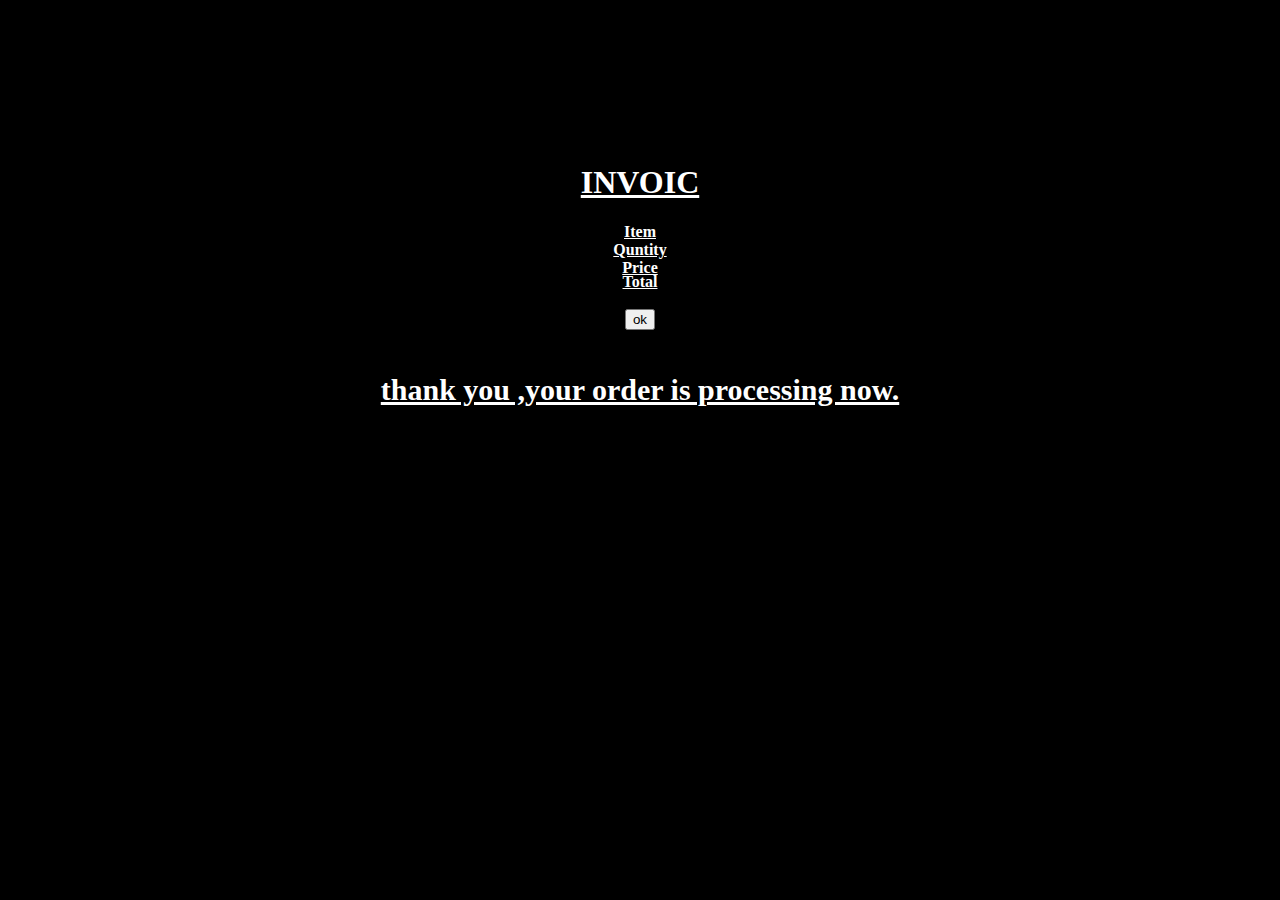
<file: invoice.html>
<!DOCTYPE html>
<html lang="en">

<head>
    <meta charset="UTF-8">
    <meta http-equiv="X-UA-Compatible" content="IE=edge">
    <meta name="viewport" content="width=device-width, initial-scale=1.0">
    <title>Document</title>
    <link rel="stylesheet" href="https://cdnjs.cloudflare.com/ajax/libs/font-awesome/5.15.4/css/all.min.css">
    <link href="https://cdn.jsdelivr.net/npm/bootstrap@5.1.3/dist/css/bootstrap.min.css" rel="stylesheet"
        integrity="sha384-1BmE4kWBq78iYhFldvKuhfTAU6auU8tT94WrHftjDbrCEXSU1oBoqyl2QvZ6jIW3" crossorigin="anonymous">
    <script src="https://cdn.jsdelivr.net/npm/bootstrap@5.1.3/dist/js/bootstrap.bundle.min.js"
        integrity="sha384-ka7Sk0Gln4gmtz2MlQnikT1wXgYsOg+OMhuP+IlRH9sENBO0LRn5q+8nbTov4+1p" crossorigin="anonymous"></script>
    <link rel="stylesheet" type="text/css" href="css/invoice.css">
    
</head>

<body>

    <div class="container" style="margin-top: 13%; text-decoration: underline; color:white;">
        <div class="row">
            <h1>Invoic</h1>
        </div>
        <div class="row" style="height: 50px;;">
            <div class="col-6" style="background-color: black;">
                Item
            </div>
            <div class="col-3" style="background-color: black;">
                Quntity
            </div>
            <div class="col-3" style="background-color:black;">
                Price
            </div>
        </div>
        <div class="row">
            <div class="list-group">
                
            </div>
        </div>
        <div class="row">
            <div class="col-6" style="background-color: black;">
            </div>
            <div class="col-3" style="background-color:black;">
                Total
            </div>
            <div class="col-3" style="background-color: black;" id="totalPrice">
               
            </div>
        </div>
    </div>

    <br>
    <button id="ok" type="button" class="btn btn-outline-secondary btn-lg">ok</button>
           <br><h2> thank you ,your order is processing now.</h2>
    <script src="https://ajax.googleapis.com/ajax/libs/jquery/3.6.0/jquery.min.js"></script>
    <script src="js/invoice.js"></script>
    
</body>

</html>
</file>
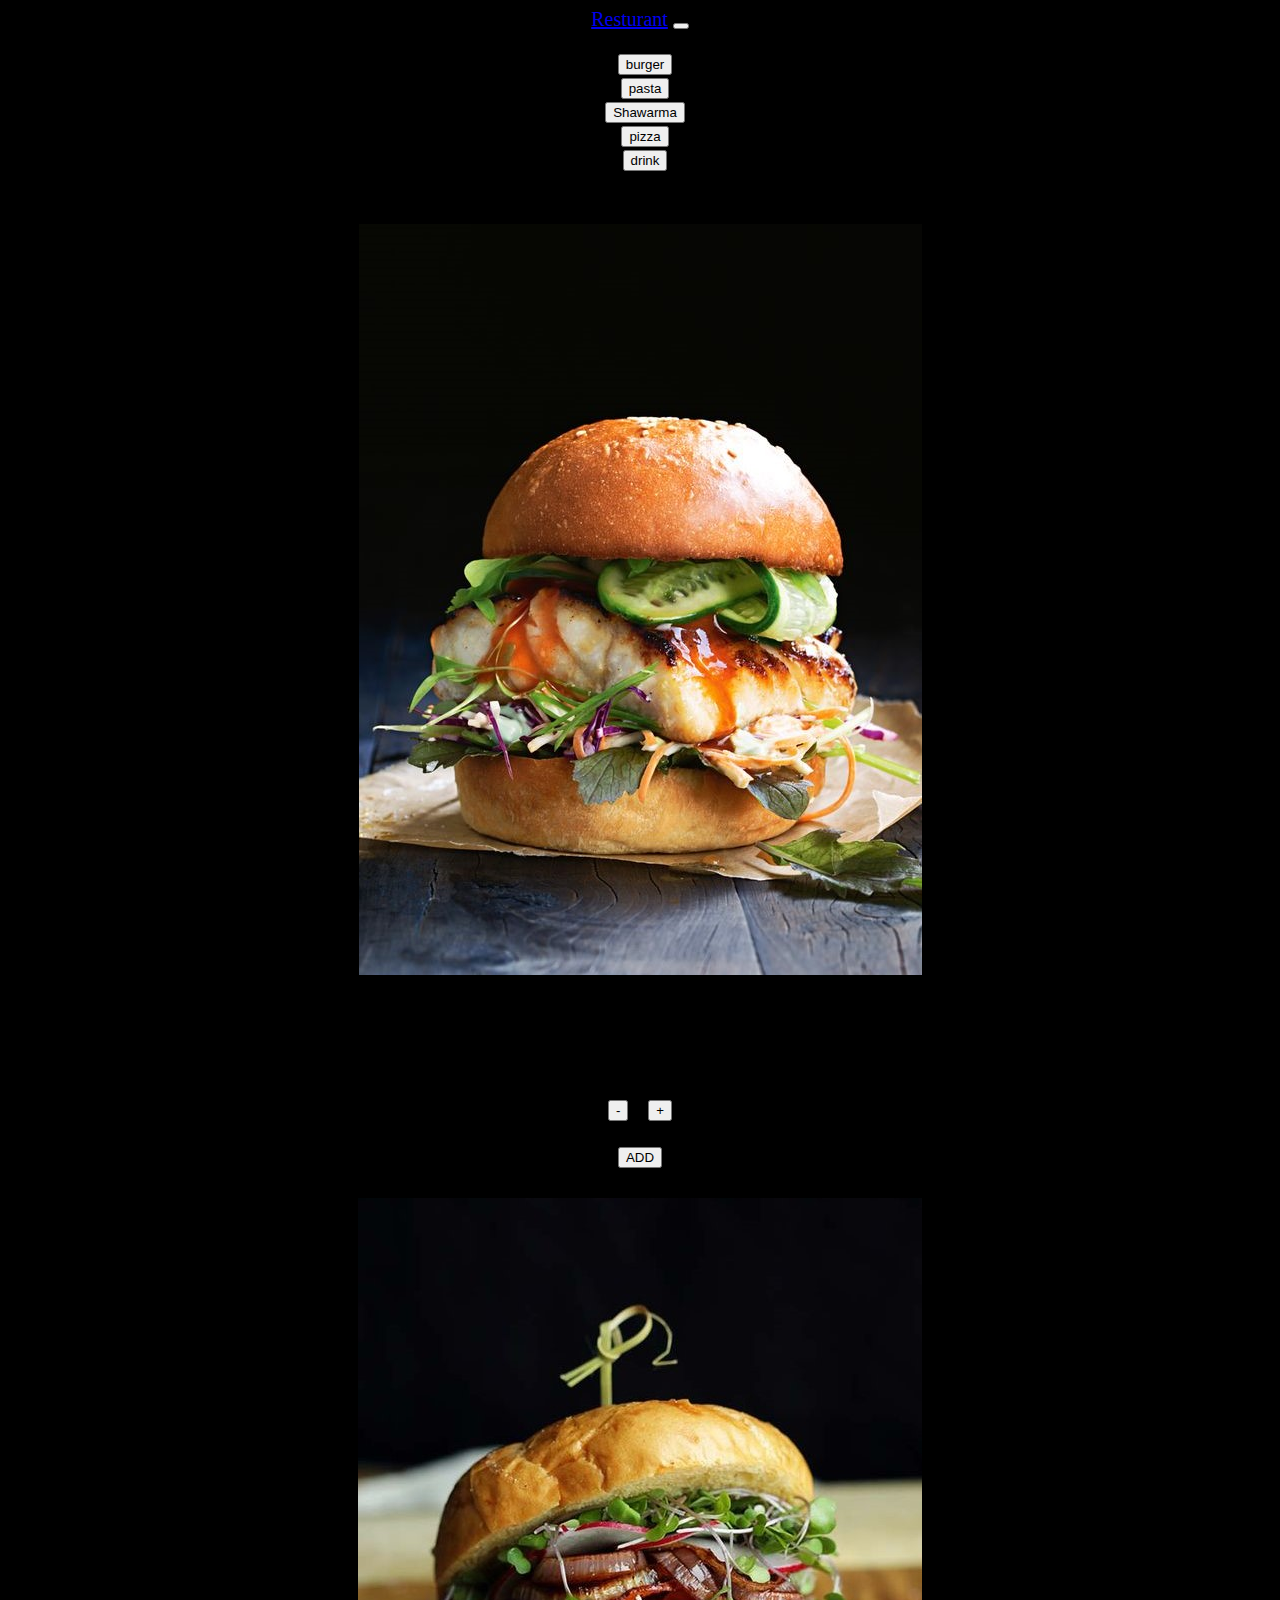
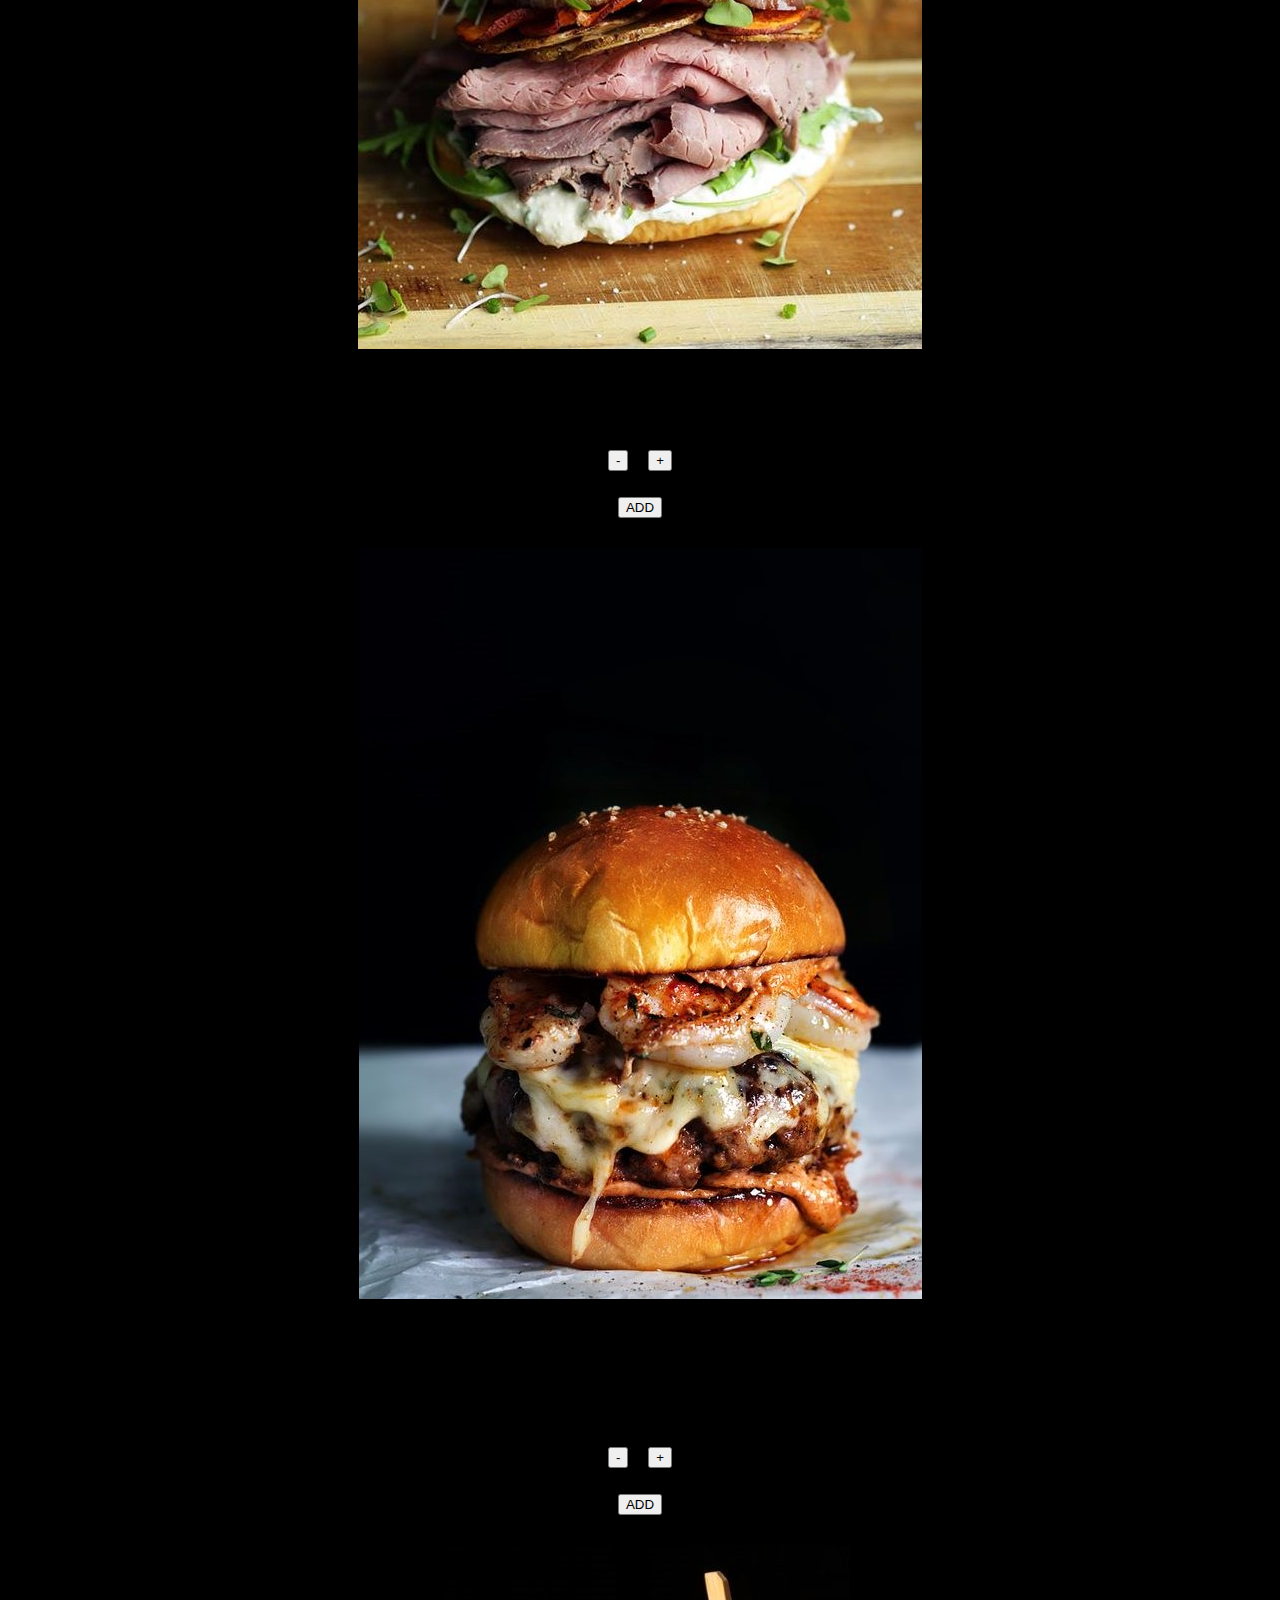
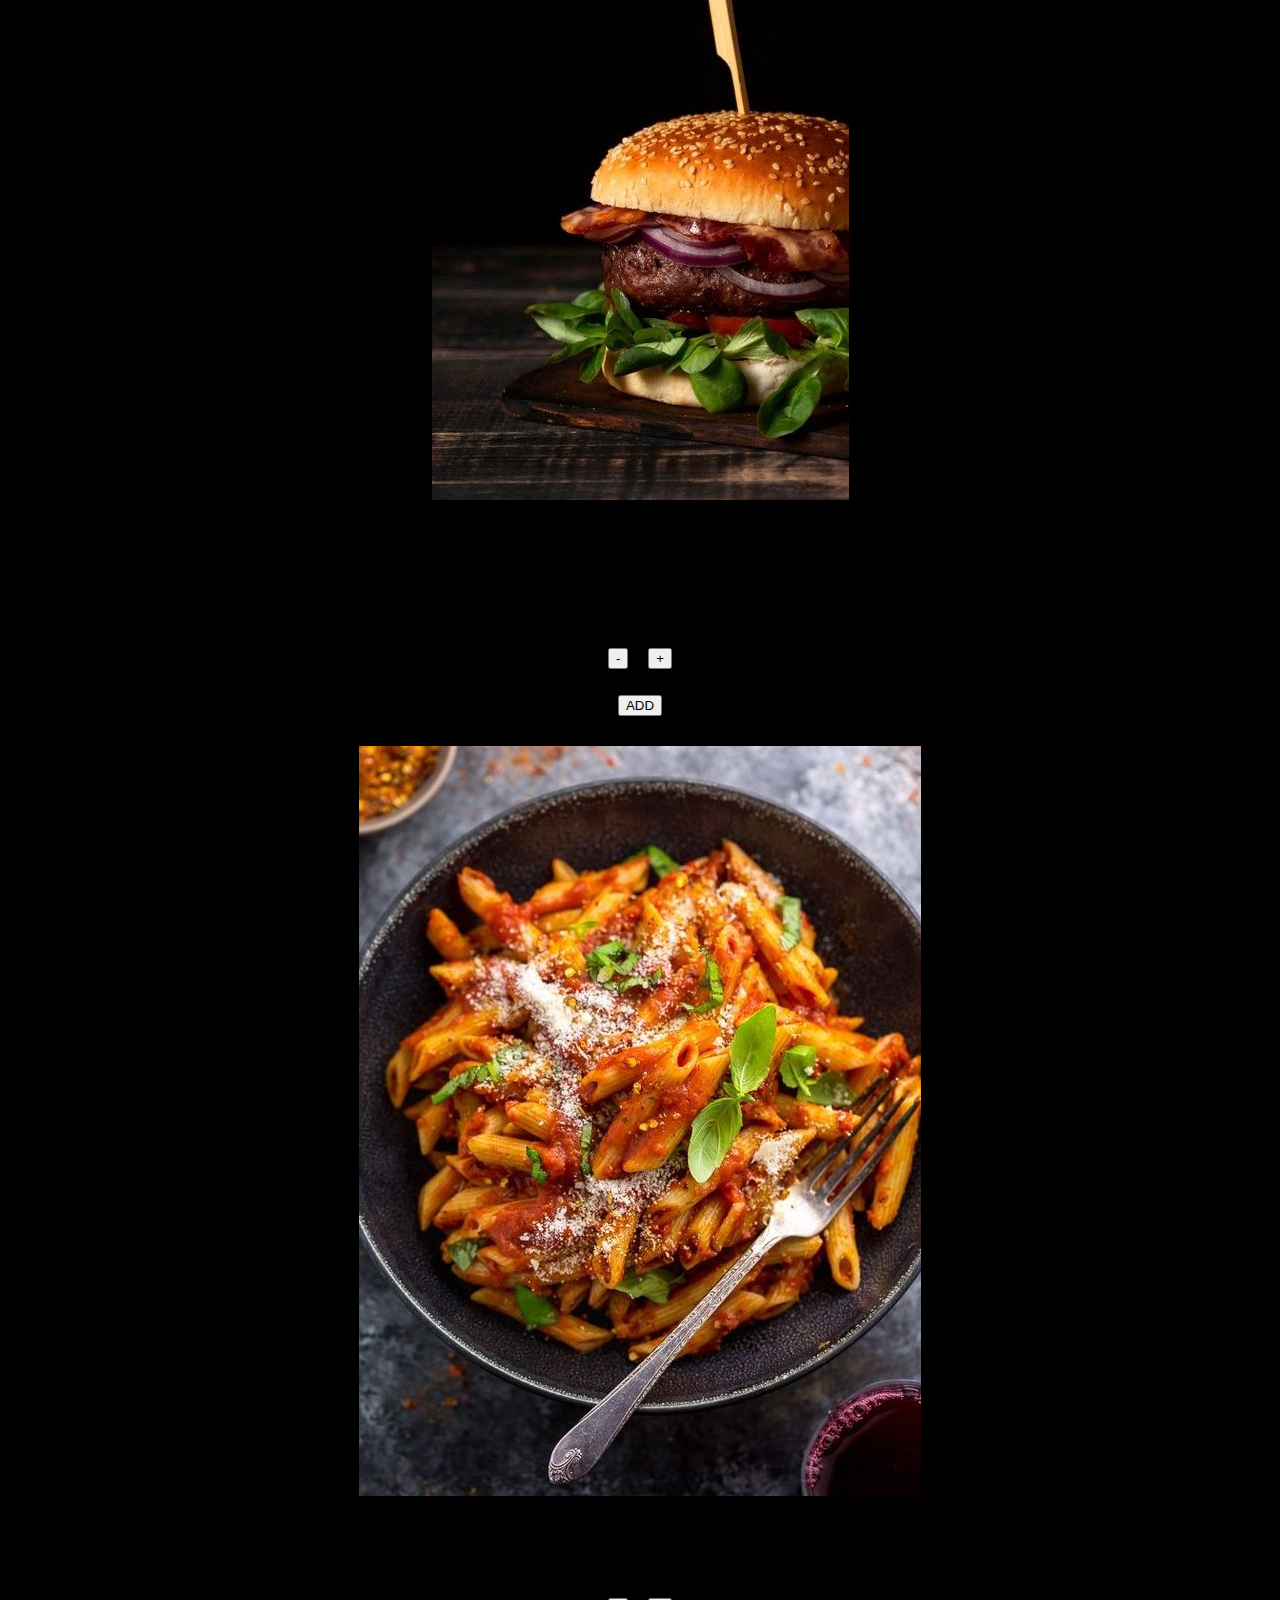
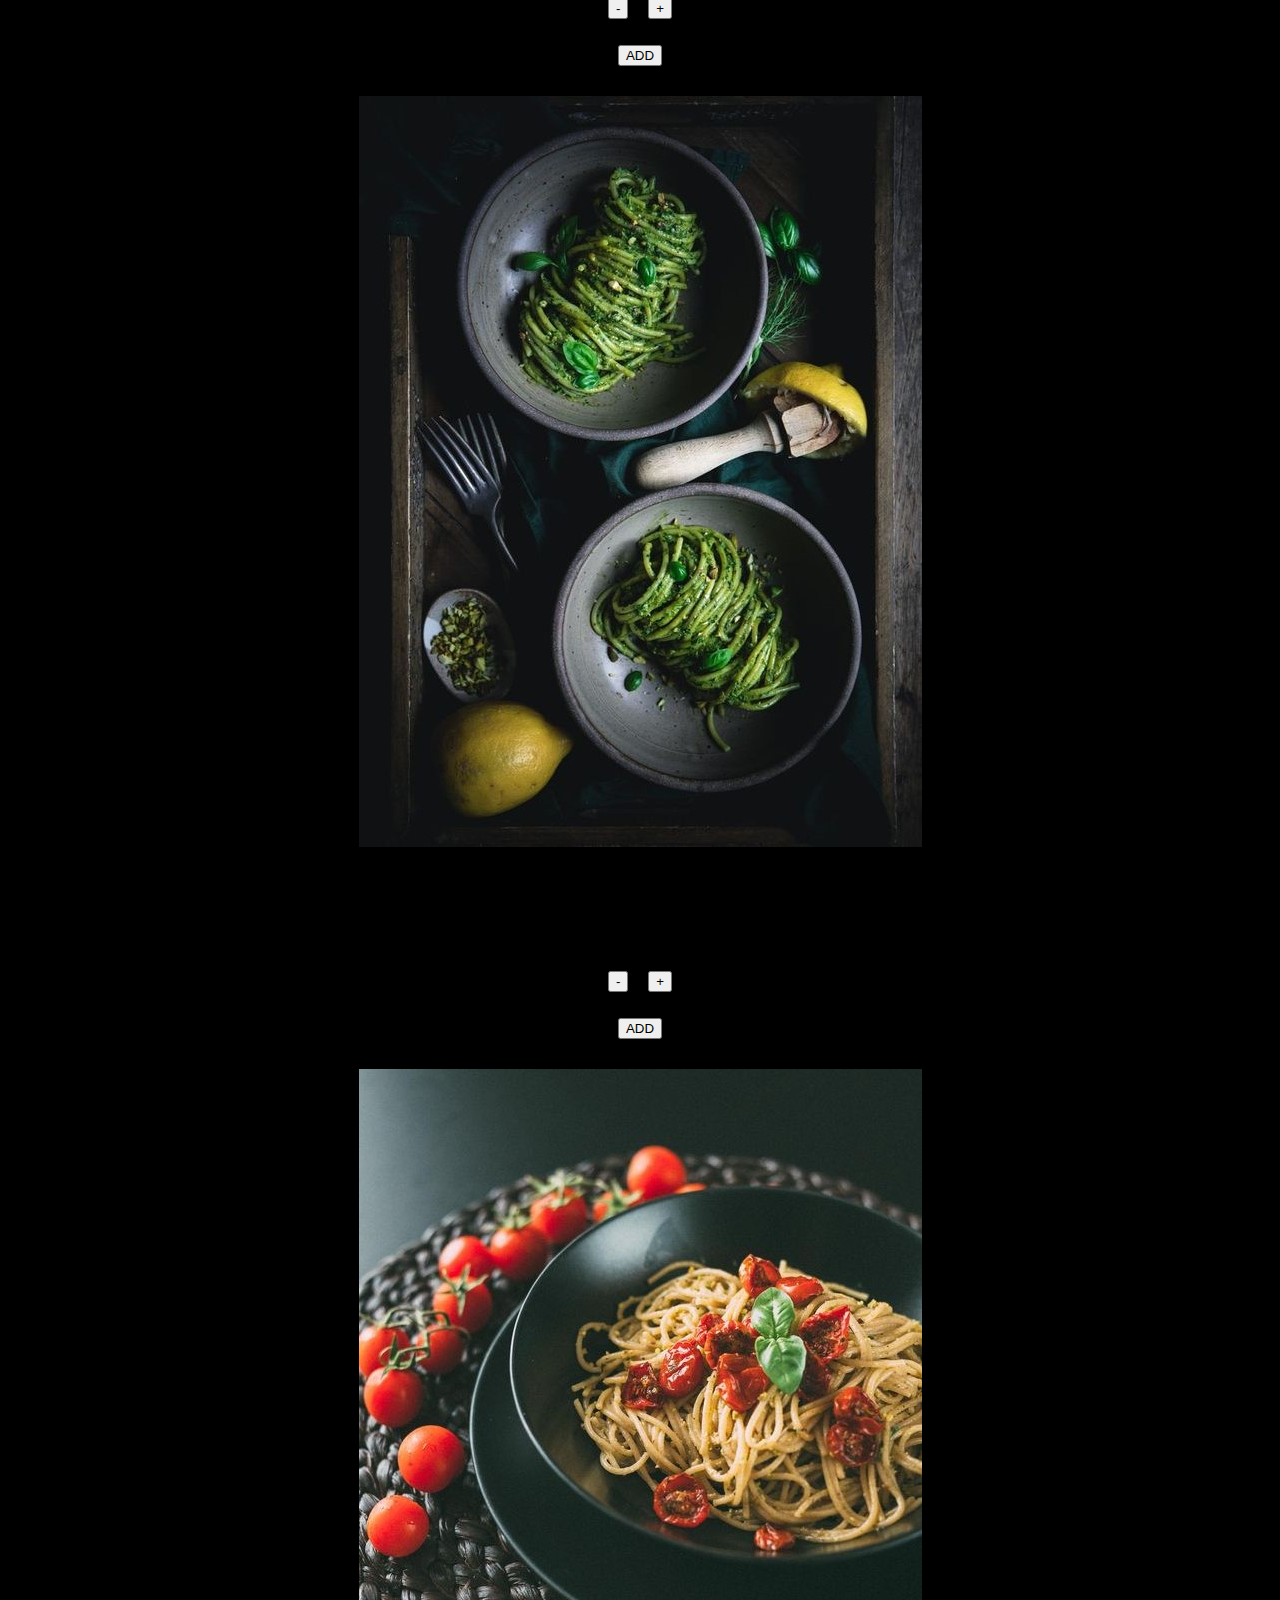
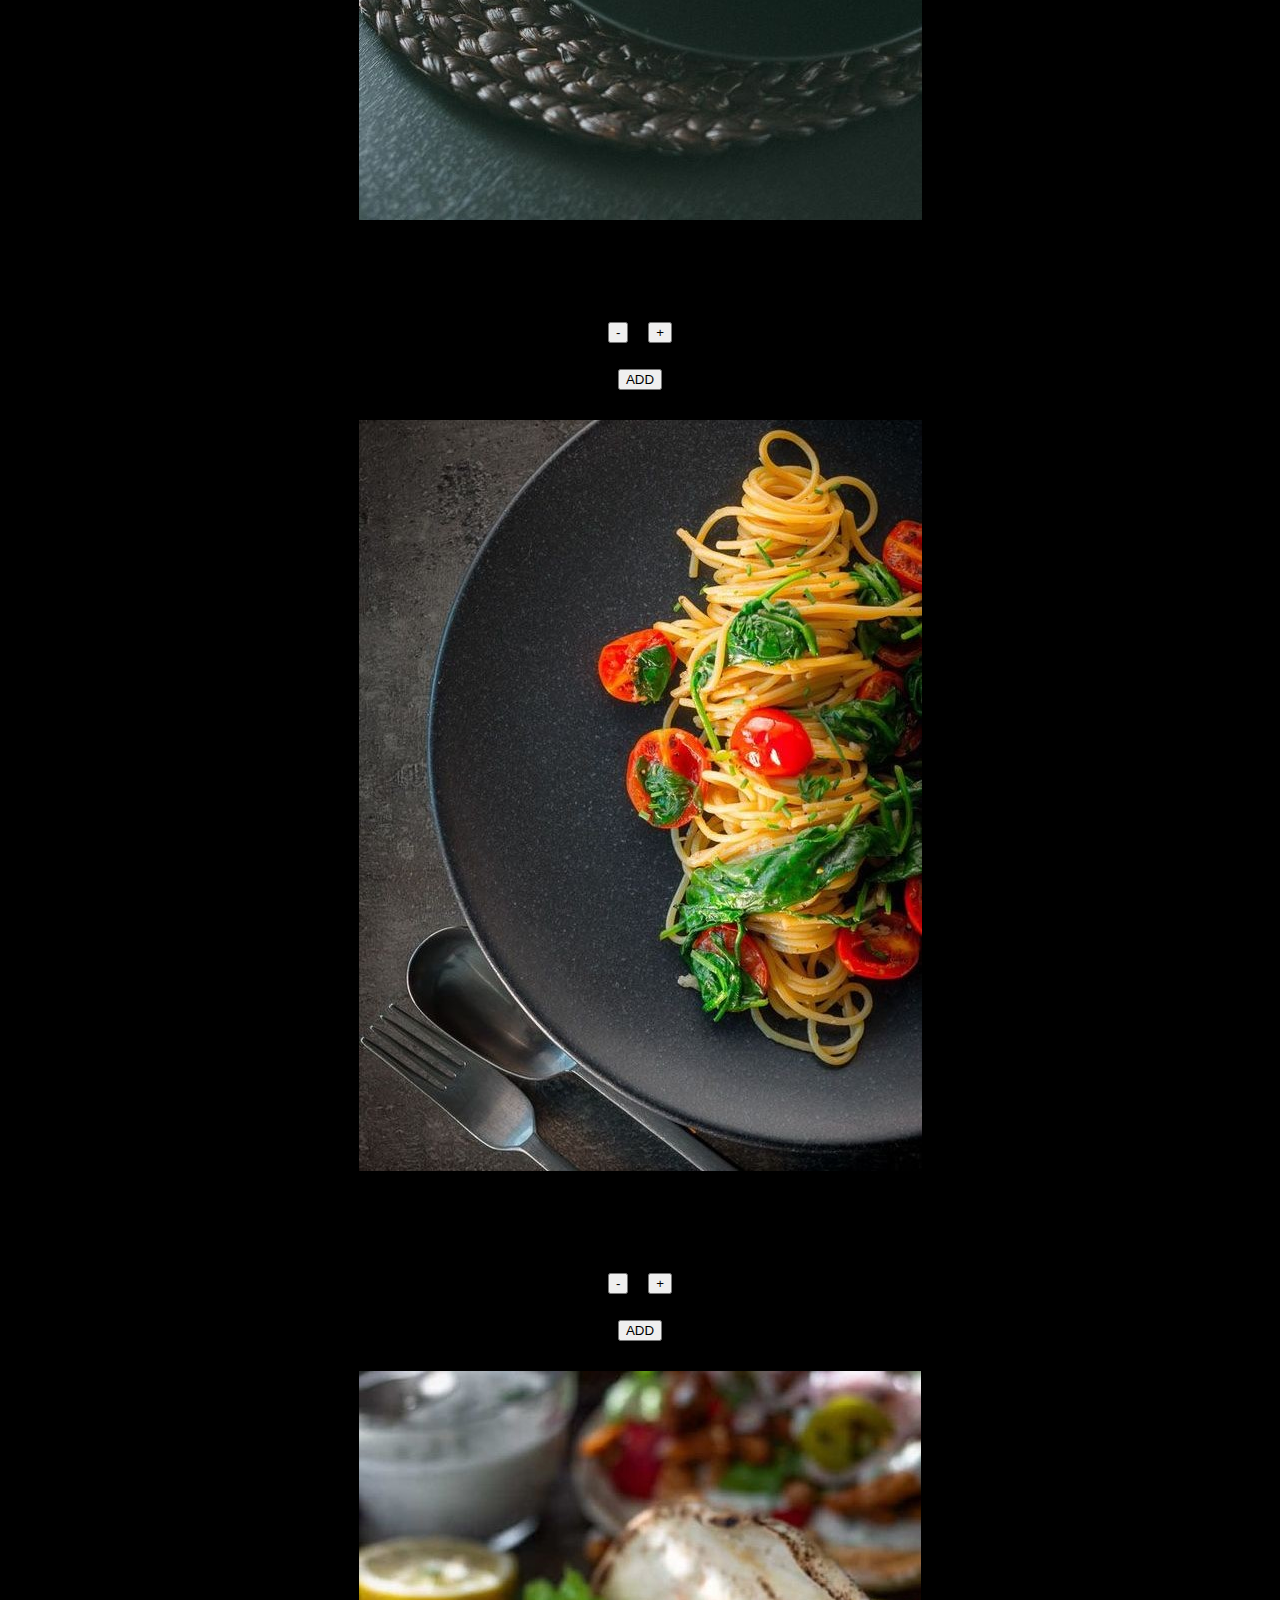
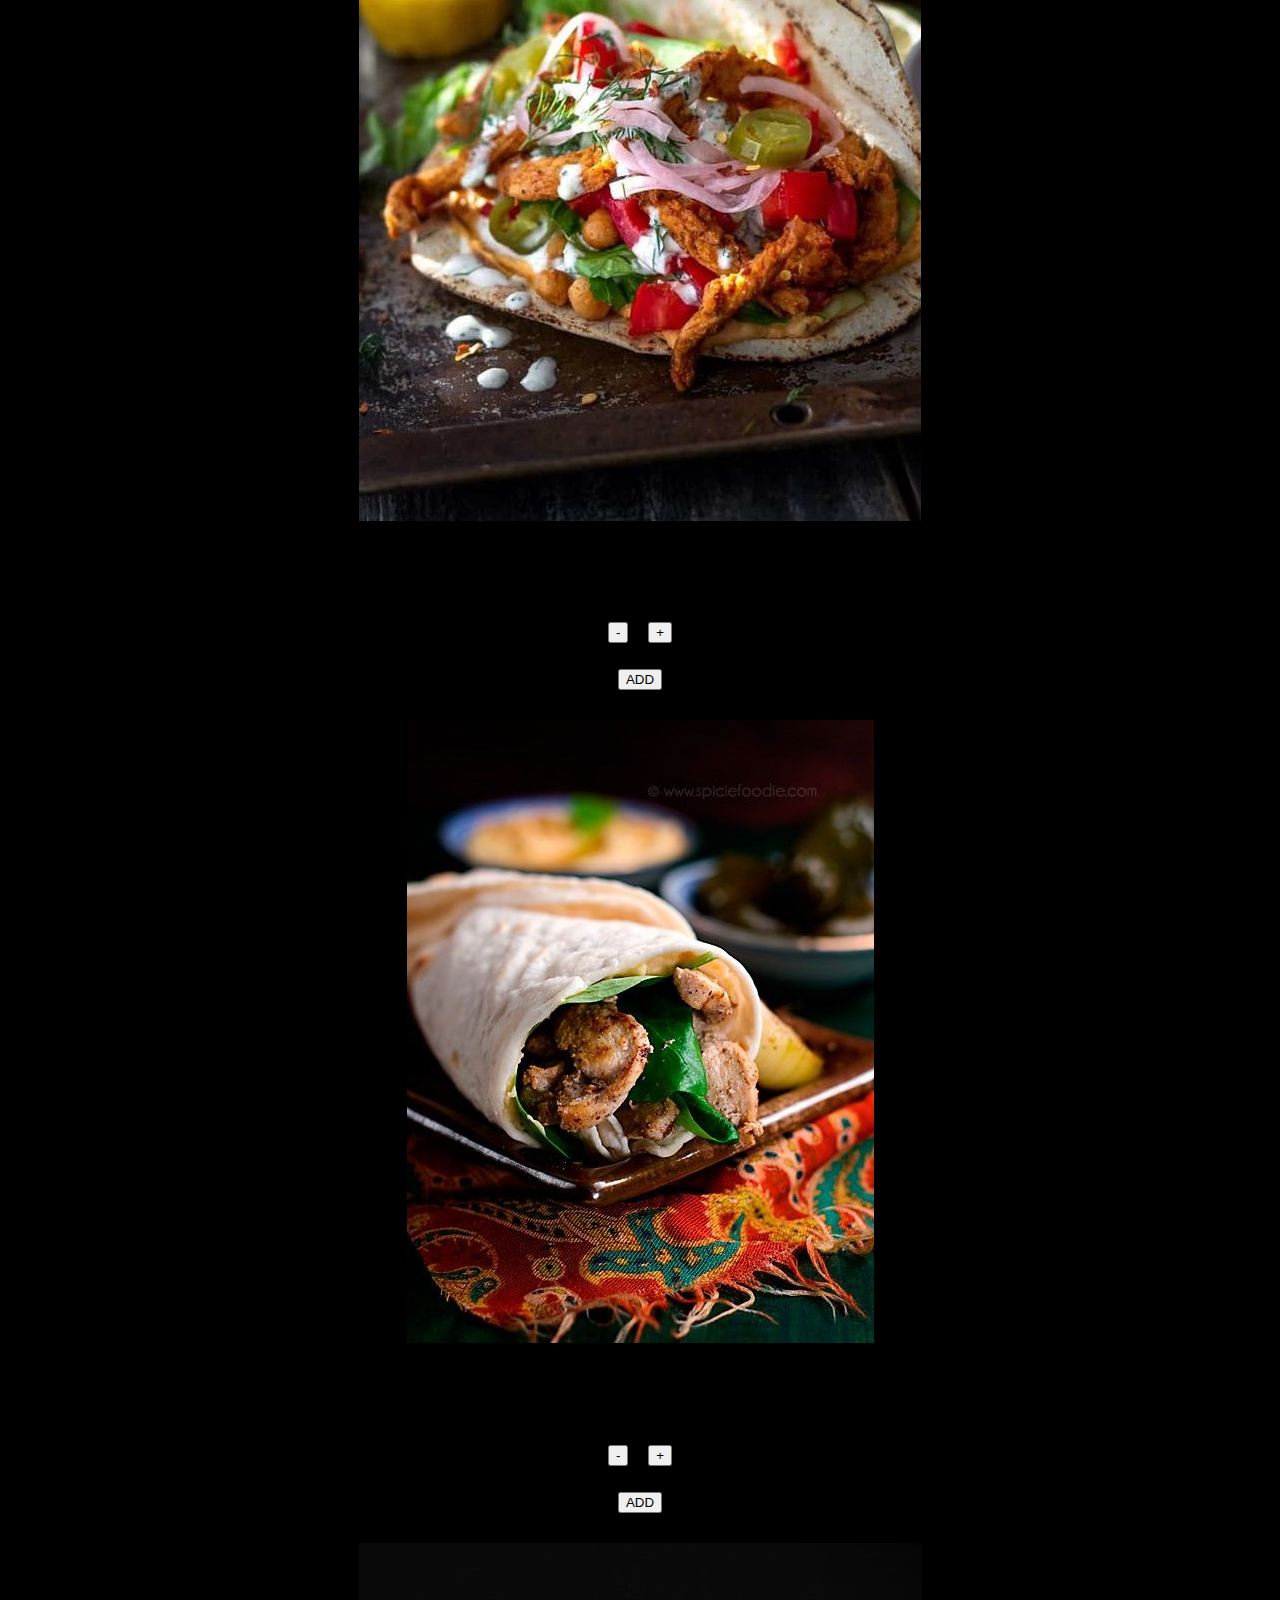
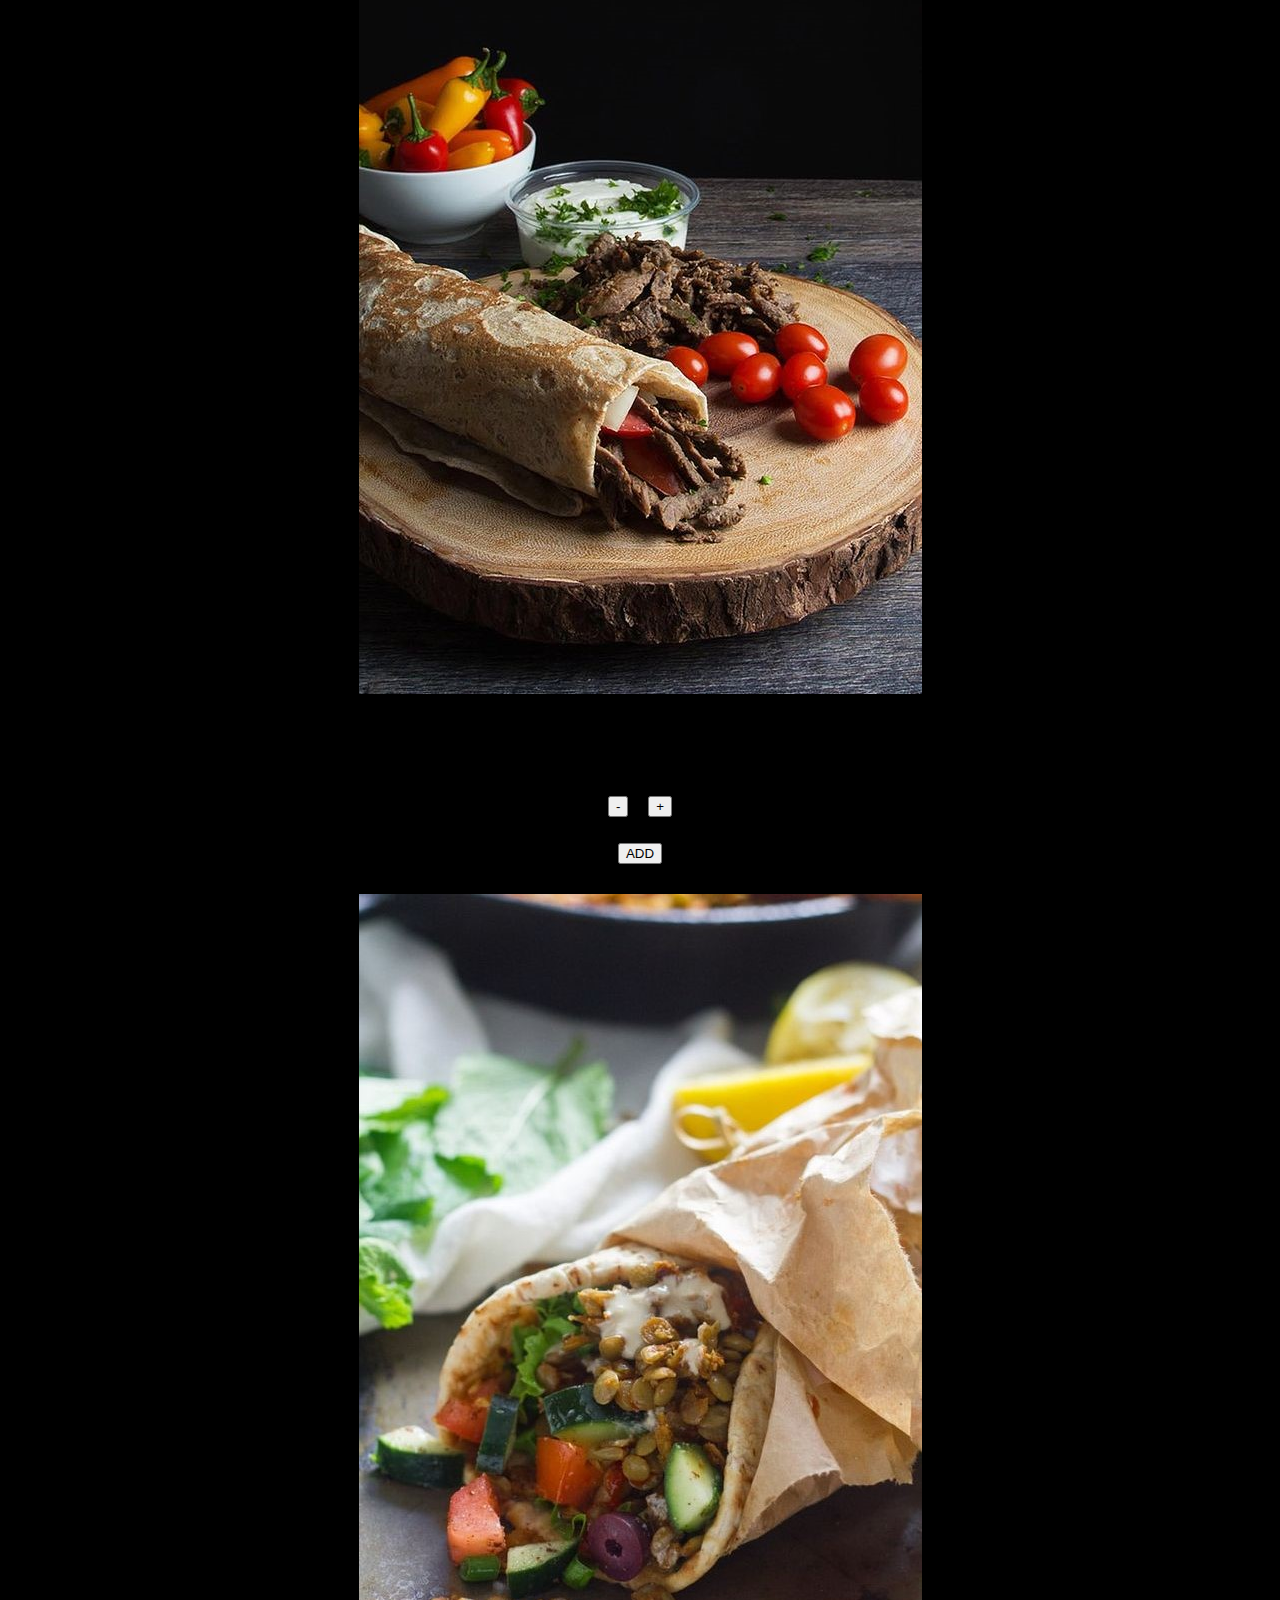
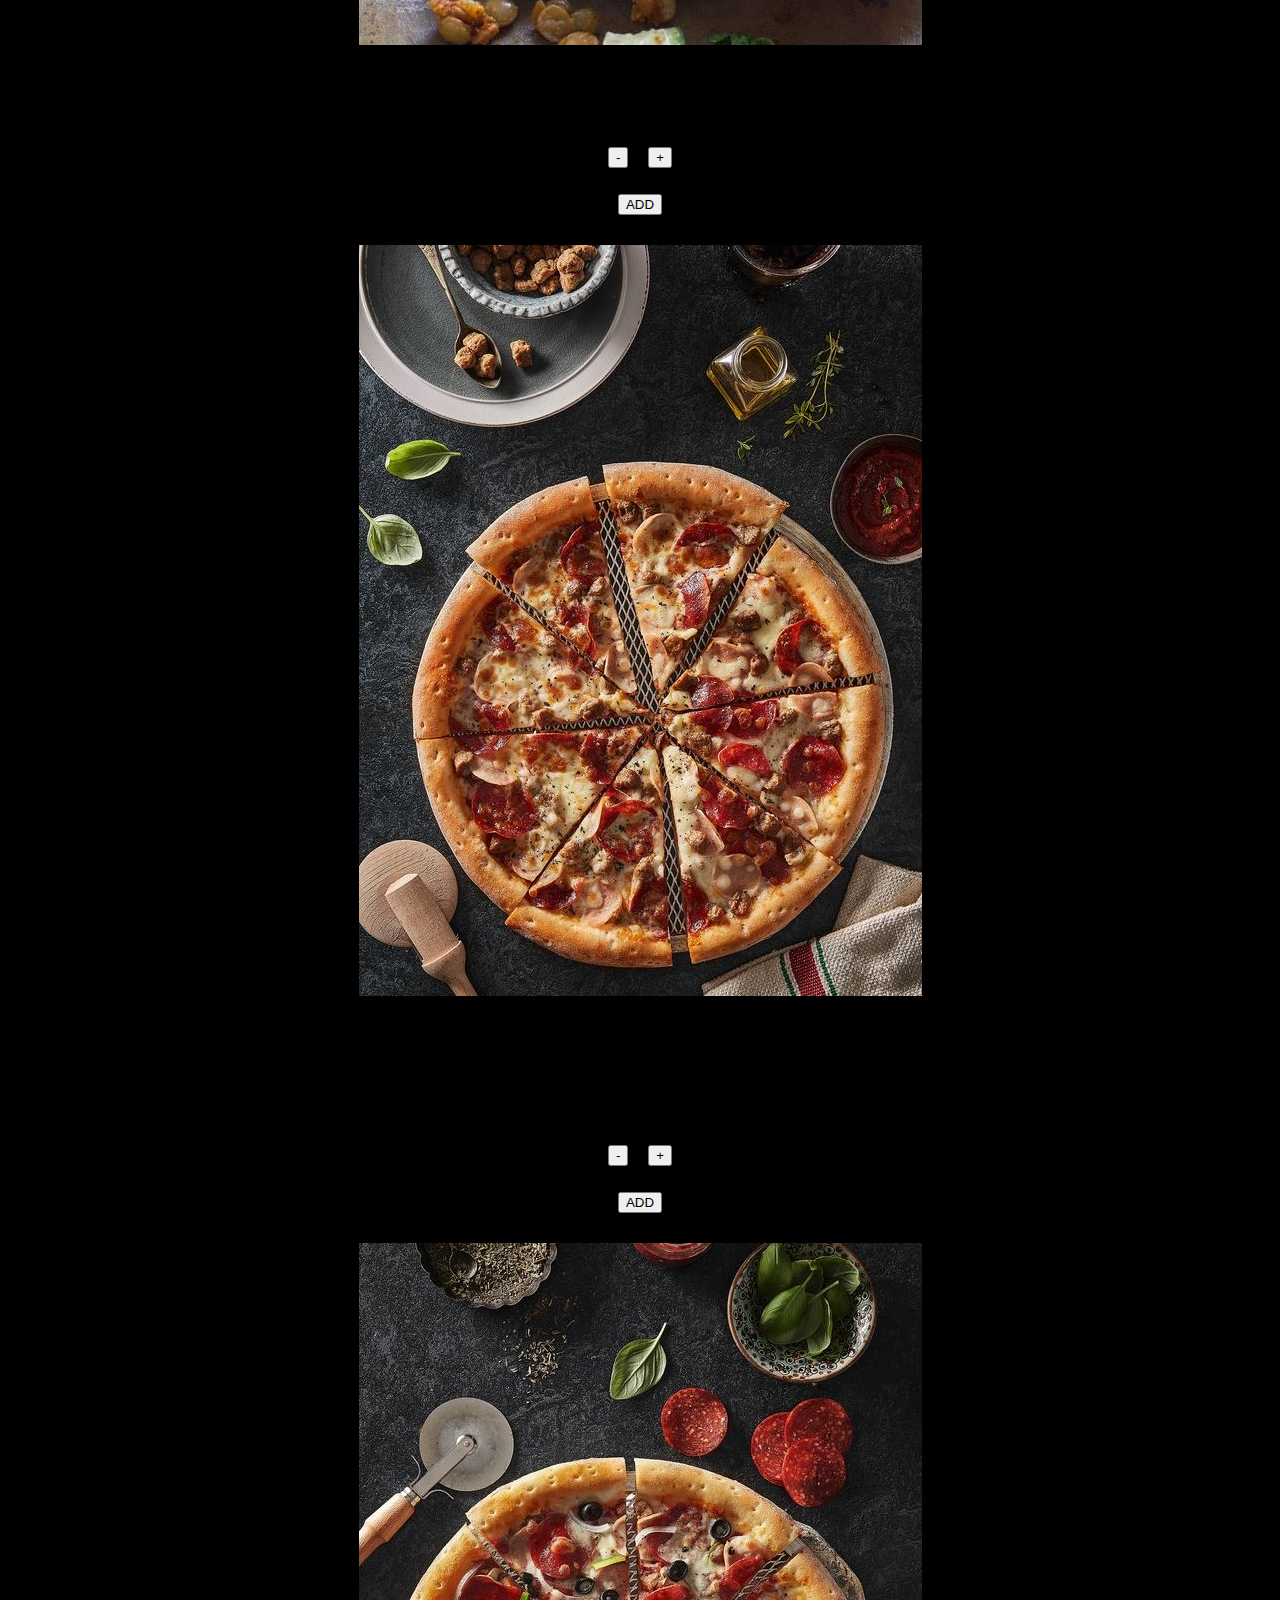
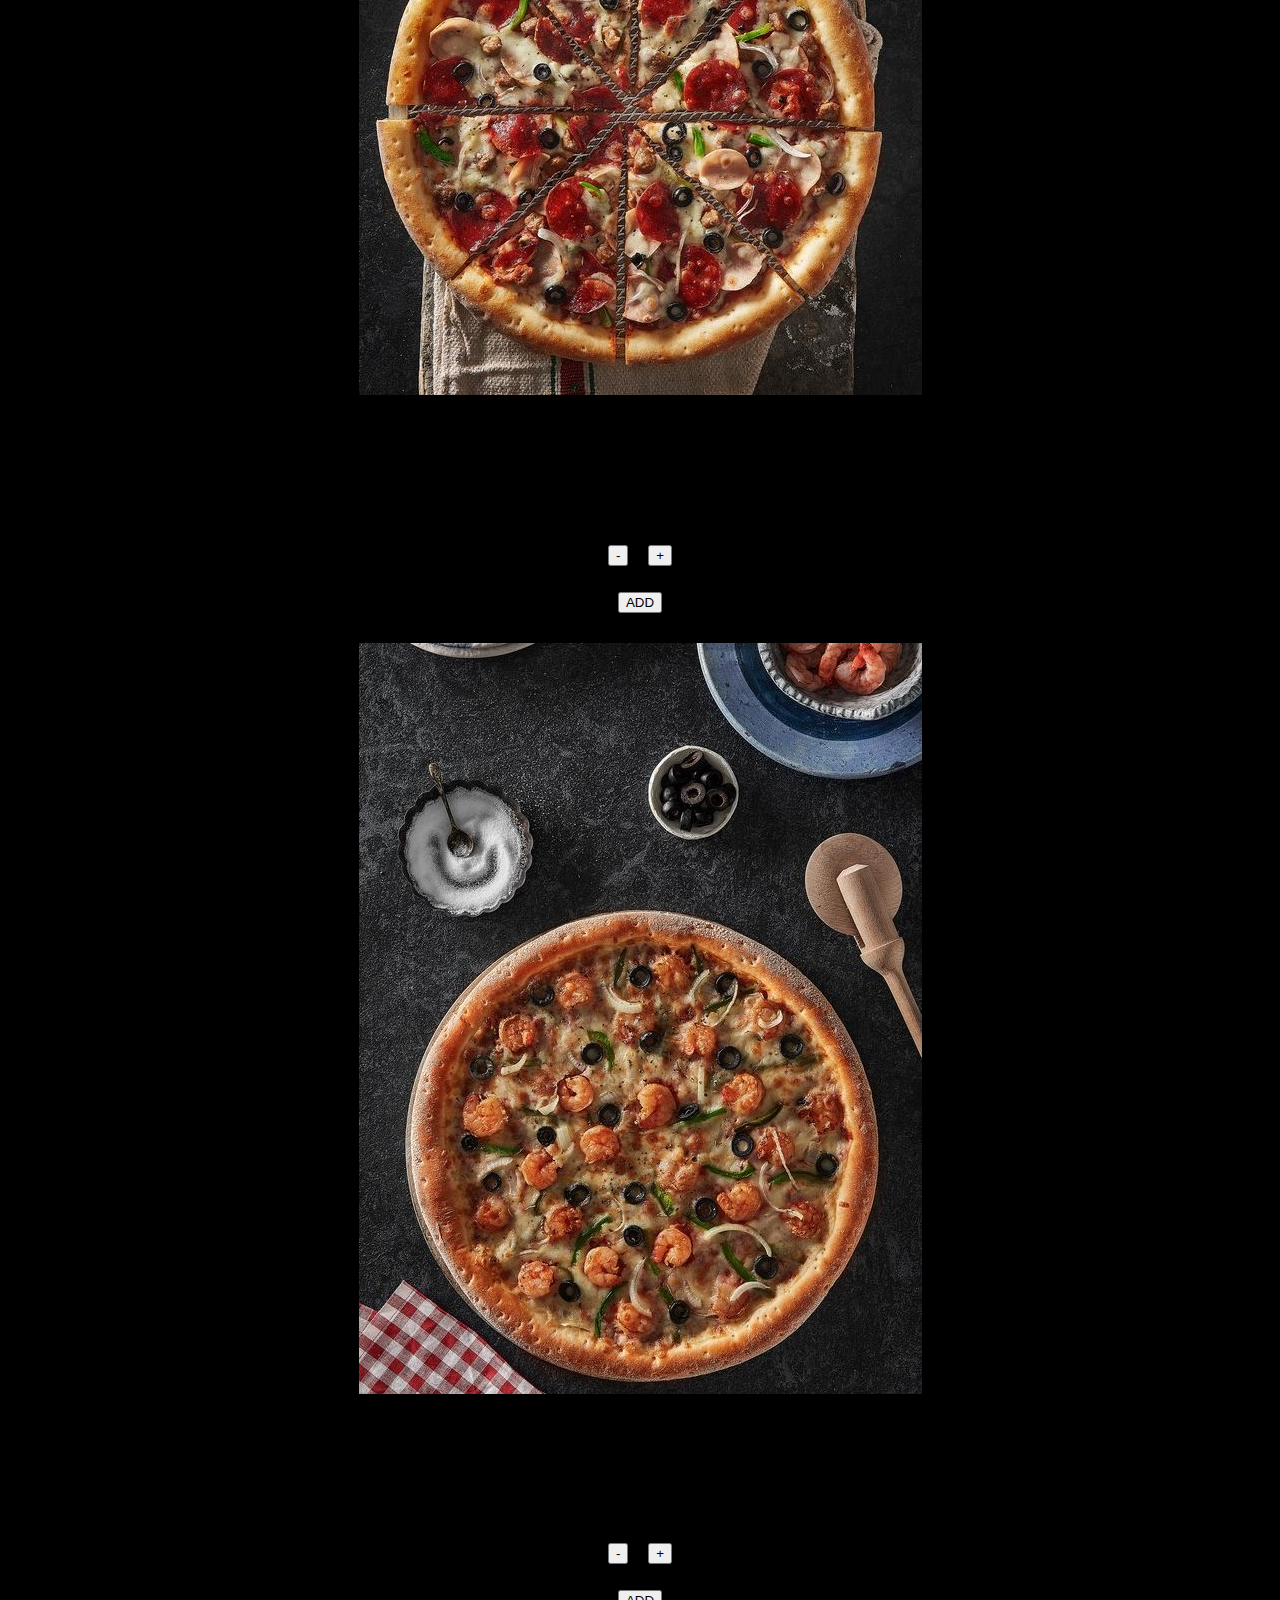
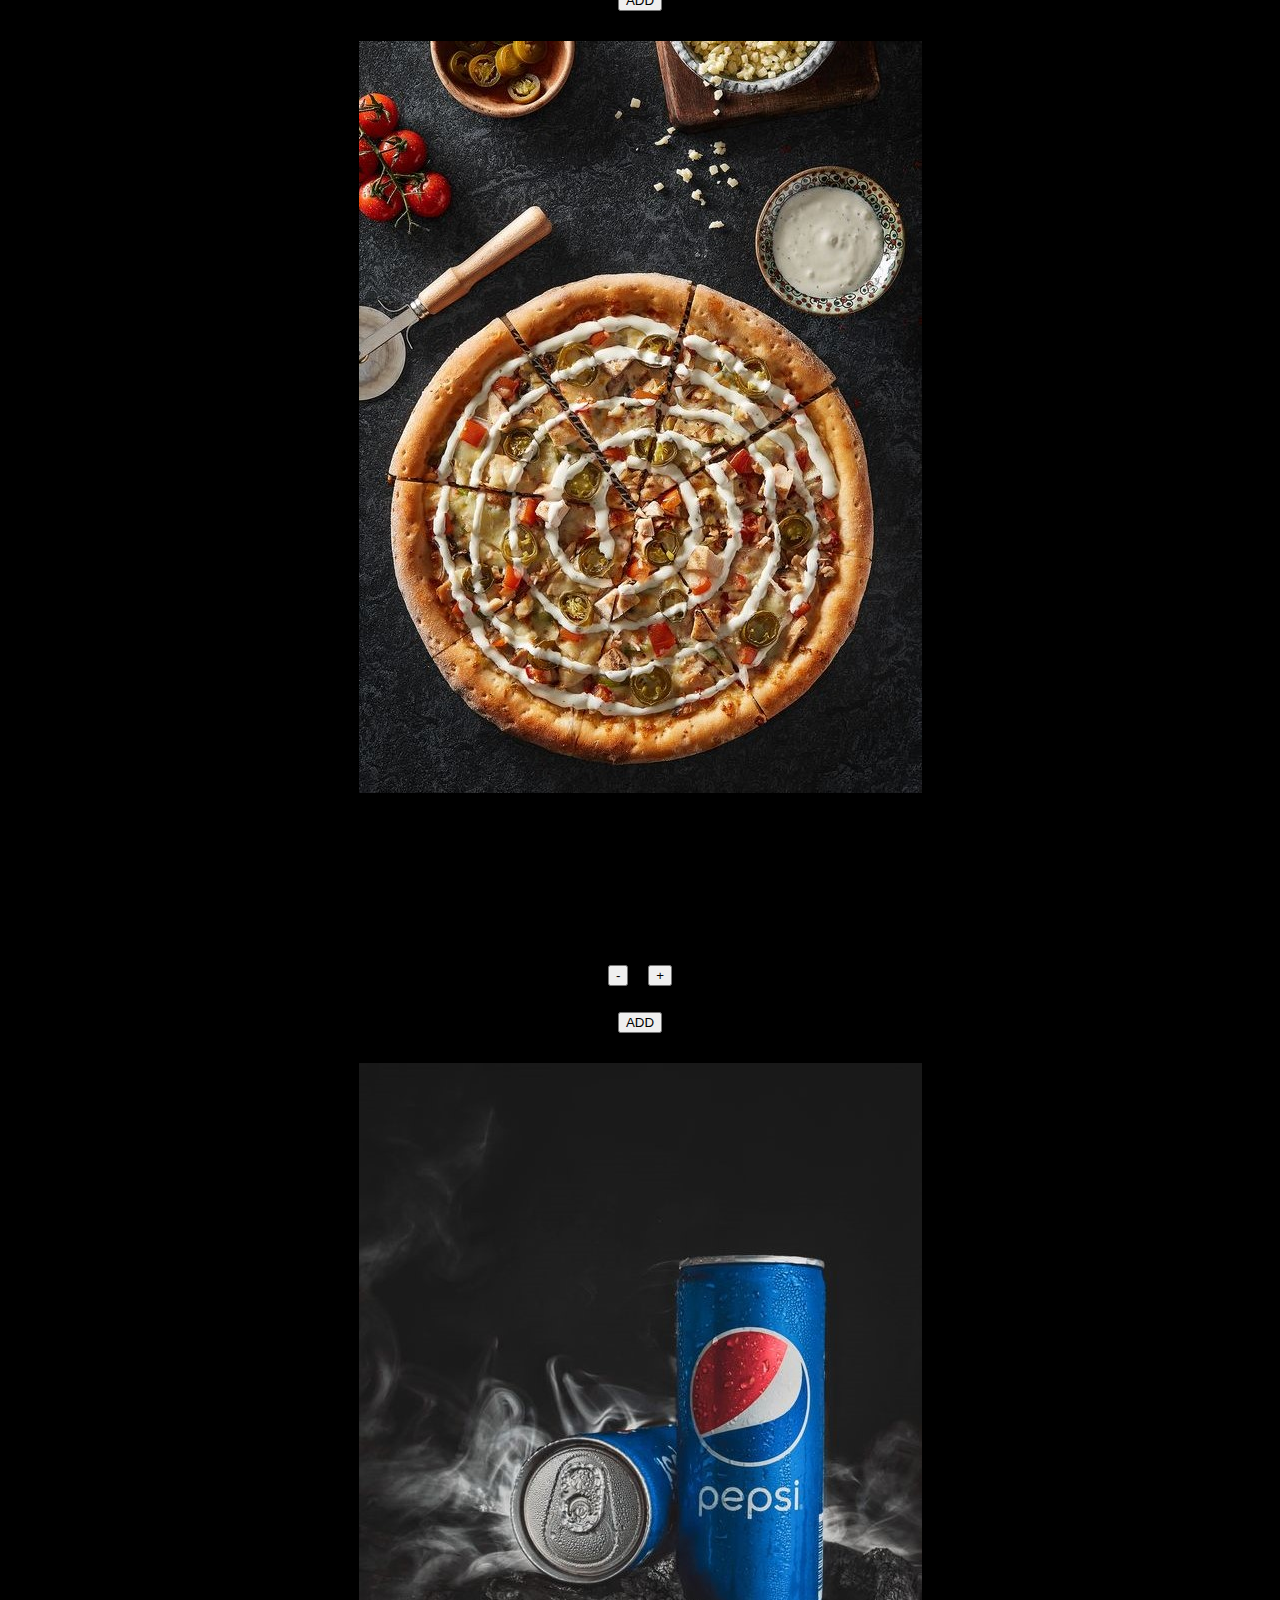
<file: menu.html>
<!DOCTYPE html>
<html lang="en">

<head>
    <meta charset="UTF-8">
    <meta http-equiv="X-UA-Compatible" content="IE=edge">
    <meta name="viewport" content="width=device-width, initial-scale=1.0">
    <title>Document</title>
    <link rel="stylesheet" href="https://cdnjs.cloudflare.com/ajax/libs/font-awesome/5.15.4/css/all.min.css">
    <link href="https://cdn.jsdelivr.net/npm/bootstrap@5.1.3/dist/css/bootstrap.min.css" rel="stylesheet"
        integrity="sha384-1BmE4kWBq78iYhFldvKuhfTAU6auU8tT94WrHftjDbrCEXSU1oBoqyl2QvZ6jIW3" crossorigin="anonymous">
    <script src="https://cdn.jsdelivr.net/npm/bootstrap@5.1.3/dist/js/bootstrap.bundle.min.js"
        integrity="sha384-ka7Sk0Gln4gmtz2MlQnikT1wXgYsOg+OMhuP+IlRH9sENBO0LRn5q+8nbTov4+1p" crossorigin="anonymous">
    </script>
    <link rel="stylesheet" type="text/css" href="css/menu.css">

</head>

<body>

    <nav class="navbar navbar-expand-lg navbar-light bg-light">
        <div class="container-fluid">
            <a class="navbar-brand" href="#">Resturant</a>
            <button class="navbar-toggler" type="button" data-bs-toggle="collapse"
                data-bs-target="#navbarSupportedContent" aria-controls="navbarSupportedContent" aria-expanded="false"
                aria-label="Toggle navigation">
                <span class="navbar-toggler-icon"></span>
            </button>
            <div class="collapse navbar-collapse" id="navbarSupportedContent">
                <ul class="navbar-nav me-auto mb-2 mb-lg-0">
                    <li class="nav-item">
                        <a href="#burger"><button type="button" class="btn btn-outline-primary btn-lg">burger</button></a>
                    </li>
                    <li class="nav-item">
                        <a href="#pasta"><button type="button" class="btn btn-outline-secondary btn-lg">pasta</button></a>
                    </li>
                    <li class="nav-item">
                        <a href="#shawarma"><button type="button" class="btn btn-outline-success btn-lg">Shawarma</button></a>
                    </li>
                    <li class="nav-item">
                        <a href="#pizza"><button type="button" class="btn btn-outline-danger btn-lg">pizza</button></a>
                    </li>
                    <li class="nav-item">
                        <a href="#drink"><button type="button" class="btn btn-outline-warning btn-lg">drink</button></a>
                       
                    </li>
                    <li>
                        

                        </a>
                    </li>
                </ul>
            </div>
        </div>
    </nav>
    <div class="container" id= burger style="margin-top: 30px;">
        <div class="row">
            <div class="col-12 col-md-3">
                <div class="card" style="margin-bottom: 30px;">
                    <img src="img/999999.jpg" class="card-img-top" alt="..">
                    <div class="card-body">
                        <h5 class="card-title"></h5>
                        <p class="card-text">
                            Miso fish burger <br>with pickled cucumber and .
                            <br> 56SR
                            <br></p> 

                            <button id="fishBurger-decrease"class= "btn btn-secondary">-</button> <span 
                            id="fishBurger-qt" class= "btn btn-secondary">1</span>
                            <button tybe="button" id="fishBurger-increase"class= "btn btn-secondary">+</button>
                            <br><br> <button type="button" id="fishBurger" class="btn btn-outline-secondary">ADD</button>
                    </div>
                </div>
            </div>
            <div class="col-12 col-md-3">
                <div class="card" style="margin-bottom: 30px;">
                    <img src="img/09.jpg" class="card-img-top" alt="...">
                    <div class="card-body">
                        <h5 class="card-title"></h5>
                        <p class="card-text">
                            Roast Beef Sandwich Recipe with Horseradish Cream .
                            <br> 56SR
                            <br> </p>
                            <button id="BeefSandwish-decrease"class= "btn btn-secondary">-</button> <span 
                                id="BeefSandwish-qt" class= "btn btn-secondary">1</span>
                                <button tybe="button" id="BeefSandwish-increase"class= "btn btn-secondary">+</button>
                                <br><br> <button type="button" id="BeefSandwish" class="btn btn-outline-secondary">ADD</button>
                            
                    </div>
                </div>
            </div>
            <div class="col-12 col-md-3">
                <div class="card" style="margin-bottom: 30px;">
                    <img src="img/999.jpg" class="card-img-top" alt="...">
                    <div class="card-body">
                        <h5 class="card-title"></h5>
                        <p class="card-text">
                            Mexican chorizo <br>+ Garlic <br> shrimp burger.
                            <br> 56SR
                            <br></p>

                             <button id="MexicanBurger-decrease"class= "btn btn-secondary">-</button> <span 
                                id="MexicanBurger-qt" class= "btn btn-secondary">1</span>
                                <button tybe="button" id="MexicanBurger-increase"class= "btn btn-secondary">+</button>
                                <br><br> <button type="button" id="MexicanBurger" class="btn btn-outline-secondary">ADD</button>
                    </div>
                </div>
            </div>
            <div class="col-12 col-md-3">
                <div class="col">
                    <div class="card" style="margin-bottom: 30px;">
                        <img src="img/99.jpg" class="card-img-top" alt="...">
                        <div class="card-body">
                            <h5 class="card-title"></h5>
                            <p class="card-text">Burger With Beef, <br>Cheese <br>And Salad
                                .<br> 56SR
                                <br> </p> 

                                <button id="beefBurger-decrease"class= "btn btn-secondary">-</button> <span 
                                id="beefBurger-qt" class= "btn btn-secondary">1</span>
                                <button tybe="button" id="beefBurger-increase"class= "btn btn-secondary">+</button>
                                <br><br> <button type="button" id="beefBurger" class="btn btn-outline-secondary">ADD</button>
                        </div>
                    </div>
                </div>
            </div>
        </div>
        <div class="row" id=pasta>
            <div class="col-12 col-md-3">
                <div class="card" style="margin-bottom: 30px;">
                    <img src="img/M.jpg" class="card-img-top" alt="..">
                    <div class="card-body">
                        <h5 class="card-title"></h5>
                        <p class="card-text">
                            Penne Arrabbiata with cheese and Vegetables.
                            <br> 46SR
                            <br></p>

                            <button id="penneArrabbiata-decrease"class= "btn btn-secondary">-</button> <span 
                                 id="penneArrabbiata-qt" class= "btn btn-secondary">1</span>
                                 <button tybe="button" id="penneArrabbiata-increase"class= "btn btn-secondary">+</button>
                                 <br><br> <button type="button" id="penneArrabbiata" class="btn btn-outline-secondary">ADD</button>
                    </div>
                </div>
            </div>
            <div class="col-12 col-md-3">
                <div class="card" style="margin-bottom: 30px;">
                    <img src="img/M1.jpg" class="card-img-top" alt="...">
                    <div class="card-body">
                        <h5 class="card-title"></h5>
                        <p class="card-text">
                            Lemony Pistachio <br>Pesto.
                            <br> 46SR
                            <br></p>
                        
                            <button id="pistachiopasta-decrease"class= "btn btn-secondary">-</button> <span 
                                 id="pistachiopasta-qt" class= "btn btn-secondary">1</span>
                                 <button tybe="button" id="pistachiopasta-increase"class= "btn btn-secondary">+</button>
                                 <br><br> <button type="button" id="pistachiopasta" class="btn btn-outline-secondary">ADD</button>
                    </div>
                </div>
            </div>
            <div class="col-12 col-md-3">
                <div class="card" style="margin-bottom: 30px;">
                    <img src="img/m2.jpg" class="card-img-top" alt="...">
                    <div class="card-body">
                        <h5 class="card-title"> </h5>
                        <p class="card-text">
                            Vegan Spaghetti with Pistachio Pesto.
                            <br> 46SR
                            <br></p>

                            <button id="VeganSpaghetti-decrease"class= "btn btn-secondary">-</button> <span 
                                 id="VeganSpaghetti-qt" class= "btn btn-secondary">1</span>
                                 <button tybe="button" id="VeganSpaghetti-increase"class= "btn btn-secondary">+</button>
                                 <br><br> <button type="button" id="VeganSpaghetti" class="btn btn-outline-secondary">ADD</button>
                    </div>
                </div>
            </div>
            <div class="col-12 col-md-3">
                <div class="card" style="margin-bottom: 30px;">
                    <img src="img/m3.jpg" class="card-img-top" alt="...">
                    <div class="card-body">
                        <h5 class="card-title"></h5>
                        <p class="card-text">
                            Roasted Garlic Pasta with Tomatoes and Spinach .
                            <br> 46SR
                            <br></p> 
                            <button id="RoastedGarlicPasta-decrease"class= "btn btn-secondary">-</button> <span 
                                 id="RoastedGarlicPasta-qt" class= "btn btn-secondary">1</span>
                                 <button tybe="button" id="RoastedGarlicPasta-increase"class= "btn btn-secondary">+</button>
                                 <br><br> <button type="button" id="RoastedGarlicPasta" class="btn btn-outline-secondary">ADD</button>
                    </div>
                </div>
            </div>
        </div>
        <div class="row" id=shawarma>
            <div class="col-12 col-md-3">
                <div class="card" style="margin-bottom: 30px;">
                    <img src="img/m5.jpg" class="card-img-top" alt="..">
                    <div class="card-body">
                        <h5 class="card-title"></h5>
                        <p class="card-text">Succulent Vegan
                            Shawarma .<br> 24SR
                            <br></p>

                            <button id="VeganShawarma-decrease"class= "btn btn-secondary">-</button> <span 
                                 id="VeganShawarma-qt" class= "btn btn-secondary">1</span>
                                 <button tybe="button" id="VeganShawarma-increase"class= "btn btn-secondary">+</button>
                                 <br><br> <button type="button" id="VeganShawarma" class="btn btn-outline-secondary">ADD</button>

                        
                    </div>
                </div>
            </div>
            <div class="col-12 col-md-3">
                <div class="card" style="margin-bottom: 30px;">
                    <img src="img/55.jpg" class="card-img-top" alt="...">
                    <div class="card-body">
                        <h5 class="card-title"></h5>
                        <p class="card-text">
                            Shawarma Rolled, Moist Grilled chicken.
                            <br> 24SR
                            <br></p> 
                       
                            <button id="ShawarmaRolledChicken-decrease"class= "btn btn-secondary">-</button> <span 
                                 id="ShawarmaRolledChicken-qt" class= "btn btn-secondary">1</span>
                                 <button tybe="button" id="ShawarmaRolledChicken-increase"class= "btn btn-secondary">+</button>
                                 <br><br> <button type="button" id="ShawarmaRolledChicken" class="btn btn-outline-secondary">ADD</button>


                    </div>
                </div>
            </div>
            <div class="col-12 col-md-3">
                <div class="card" style="margin-bottom: 30px;">
                    <img src="img/555.jpg" class="card-img-top" alt="...">
                    <div class="card-body">
                        <h5 class="card-title"></h5>
                        <p class="card-text">
                            Shawarma Rolled, Moist Grilled Meat.
                            <br> 24SR
                            <br></p>

                            <button id="ShawarmaRolledmeat-decrease"class= "btn btn-secondary">-</button> <span 
                                 id="ShawarmaRolledmeat-qt" class= "btn btn-secondary">1</span>
                                 <button tybe="button" id="ShawarmaRolledmeat-increase"class= "btn btn-secondary">+</button>
                                 <br><br> <button type="button" id="ShawarmaRolledmeat" class="btn btn-outline-secondary">ADD</button>
                    </div>
                </div>
            </div>
            <div class="col-12 col-md-3">
                <div class="col">
                    <div class="card" style="margin-bottom: 30px;">
                        <img src="img/55555.jpg" class="card-img-top" alt="...">
                        <div class="card-body">
                            <h5 class="card-title"> </h5>
                            <p class="card-text">
                                Lentil Shawarma Pitas With Vegetables
                                .<br> 24SR
                                <br></p>
                            
                                 <button id="lentilShawarma-decrease"class= "btn btn-secondary">-</button> <span 
                                 id="lentilShawarma-qt" class= "btn btn-secondary">1</span>
                                 <button tybe="button" id="lentilShawarma-increase"class= "btn btn-secondary">+</button>
                                 <br><br> <button type="button" id="lentilShawarma" class="btn btn-outline-secondary">ADD</button>
                        </div>
                    </div>
                </div>
            </div>
        </div>
        <div class="row" id=pizza>
            <div class="col-12 col-md-3">
                <div class="card" style="margin-bottom: 30px;">
                    <img src="img/p2.jpg" class="card-img-top" alt="..">
                    <div class="card-body">
                        <h5 class="card-title">meatzza</h5>
                        <p class="card-text">beef pepperoni,italiano sausage, mazzarella& Tomatoes.
                            <br> 46SR
                            <br> </p>

                            <button id="PizzaPepperoni-decrease"class= "btn btn-secondary">-</button> <span 
                            id="PizzaPepperoni-qt" class= "btn btn-secondary">1</span>
                            <button tybe="button" id="PizzaPepperoni-increase"class= "btn btn-secondary">+</button>
                            <br><br> <button type="button" id="PizzaPepperoni" class="btn btn-outline-secondary">ADD</button>
                        
                    </div>
                </div>
            </div>
            <div class="col-12 col-md-3">
                <div class="card" style="margin-bottom: 30px;">
                    <img src="img/p4.jpg" class="card-img-top" alt="...">
                    <div class="card-body">
                        <h5 class="card-title">extravaganzza</h5>
                        <p class="card-text">beef pepperoni,italiano sausage, mazzarella with
                            Vegetables.
                            <br> 46SR
                            <br></p>
                            
                             <button id="PizzaItaliano-decrease"class= "btn btn-secondary">-</button> <span 
                            id="PizzaItaliano-qt" class= "btn btn-secondary">1</span>
                            <button tybe="button" id="PizzaItaliano-increase"class= "btn btn-secondary">+</button>
                            <br><br> <button type="button" id="PizzaItaliano" class="btn btn-outline-secondary">ADD</button>
                    </div>
                </div>
            </div>
            <div class="col-12 col-md-3">
                <div class="card" style="margin-bottom: 30px;">
                    <img src="img/p5.jpg" class="card-img-top" alt="...">
                    <div class="card-body">
                        <h5 class="card-title">dynamite shrimp</h5>
                        <p class="card-text">Shrimp,green pappers, mazzarella cheese , american
                            cheese.
                            <br> 46SR
                            <br></p>
                            
                             <button id="PizzaShrimp-decrease"class= "btn btn-secondary">-</button> <span 
                            id="PizzaShrimp-qt" class= "btn btn-secondary">1</span>
                            <button tybe="button" id="PizzaShrimp-increase"class= "btn btn-secondary">+</button>
                            <br><br> <button type="button" id="PizzaShrimp" class="btn btn-outline-secondary">ADD</button>

                             
                    </div>
                </div>
            </div>
            



            <div class="col-12 col-md-3">
                <div class="card" style="margin-bottom: 30px;">
                    <img src="img/p8.jpg" class="card-img-top" alt="...">
                    <div class="card-body">
                        <h5 class="card-title">hot & spicy</h5>
                        <p class="card-text">chicken,onions,Tomatoes to green peppers<br> and
                            jalapenos.
                            <br> 46SR
                            <br></p>
                        
                             <button id="ChickenPizza-decrease"class= "btn btn-secondary">-</button> <span 
                            id="ChickenPizza-qt" class= "btn btn-secondary">1</span>
                            <button tybe="button" id="ChickenPizza-increase"class= "btn btn-secondary">+</button>
                            <br><br> <button type="button" id="ChickenPizza" class="btn btn-outline-secondary">ADD</button>
                    </div>
                </div>
            </div>

            <div class="col-12 col-md-3" id=drink>
                <div class="card" style="margin-bottom: 30px;">
                    <img src="img/d6.jpg" class="card-img-top" alt="...">
                    <div class="card-body">
                        <h5 class="card-title">pepsi</h5>
                        <p class="card-text">
                            <br> 6SR
                            <br></p> 
        
                            <button id="Pepsi-decrease"class= "btn btn-secondary">-</button> <span 
                            id="Pepsi-qt" class= "btn btn-secondary">1</span>
                            <button tybe="button" id="Pepsi-increase"class= "btn btn-secondary">+</button>
                            <br><br> <button type="button" id="Pepsi" class="btn btn-outline-secondary">ADD</button>
                    </div>
                </div>
            </div>
            <div class="col-12 col-md-3">
                <div class="card" style="margin-bottom: 30px;">
                    <img src="img/d3.jpg" class="card-img-top" alt="...">
                    <div class="card-body">
                        <h5 class="card-title">7up</h5>
                        <p class="card-text">
                            <br> 6SR
                            <br></p> 
                            
                            <button id="7up-decrease"class= "btn btn-secondary">-</button> <span 
                            id="7up-qt" class= "btn btn-secondary">1</span>
                            <button tybe="button" id="7up-increase"class= "btn btn-secondary">+</button>
                            <br><br> <button type="button" id="7up" class="btn btn-outline-secondary">ADD</button>
                            
                    </div>
                </div>
            </div>
            <div class="col-12 col-md-3">
                <div class="card" style="margin-bottom: 30px;">
                    <img src="img/d1.jpg" class="card-img-top" alt="...">
                    <div class="card-body">
                        <h5 class="card-title">mango juice</h5>
                        <p class="card-text">
                            <br> 26SR
                            <br></p>
                            <button id="MangoJuice-decrease"class= "btn btn-secondary">-</button> <span 
                            id="MangoJuice-qt" class= "btn btn-secondary">1</span>
                            <button tybe="button" id="MangoJuice-increase"class= "btn btn-secondary">+</button>
                            <br><br> <button type="button" id="MangoJuice" class="btn btn-outline-secondary">ADD</button>

                    </div>
                </div>
            </div>
            <div class="col-12 col-md-3">
                <div class="card" style="margin-bottom: 30px;">
                    <img src="img/d2.jpg" class="card-img-top" alt="...">
                    <div class="card-body">
                        <h5 class="card-title">StrowberryJuice</h5>
                        <p class="card-text">
                            <br> 26SR
                            <br> </p>
                            <button id="strowberryJuice-decrease"class= "btn btn-secondary">-</button> <span 
                            id="strowberryJuice-qt" class= "btn btn-secondary">1</span>
                            <button tybe="button" id="strowberryJuice-increase"class= "btn btn-secondary">+</button>
                            <br><br> <button type="button" id="strowberryJuice" class="btn btn-outline-secondary">ADD</button>
                    </div>
                </div>
            </div>
        </div>
    </div>
    <a href="invoice.html">
    <button id="ok" type="button" class="btn btn-outline-secondary btn-lg">Invoice</button>
    
    </div>
    </div>
    <script src="https://ajax.googleapis.com/ajax/libs/jquery/3.6.0/jquery.min.js"></script>
    <script src="js/menu.js"></script>
</body>
</file>
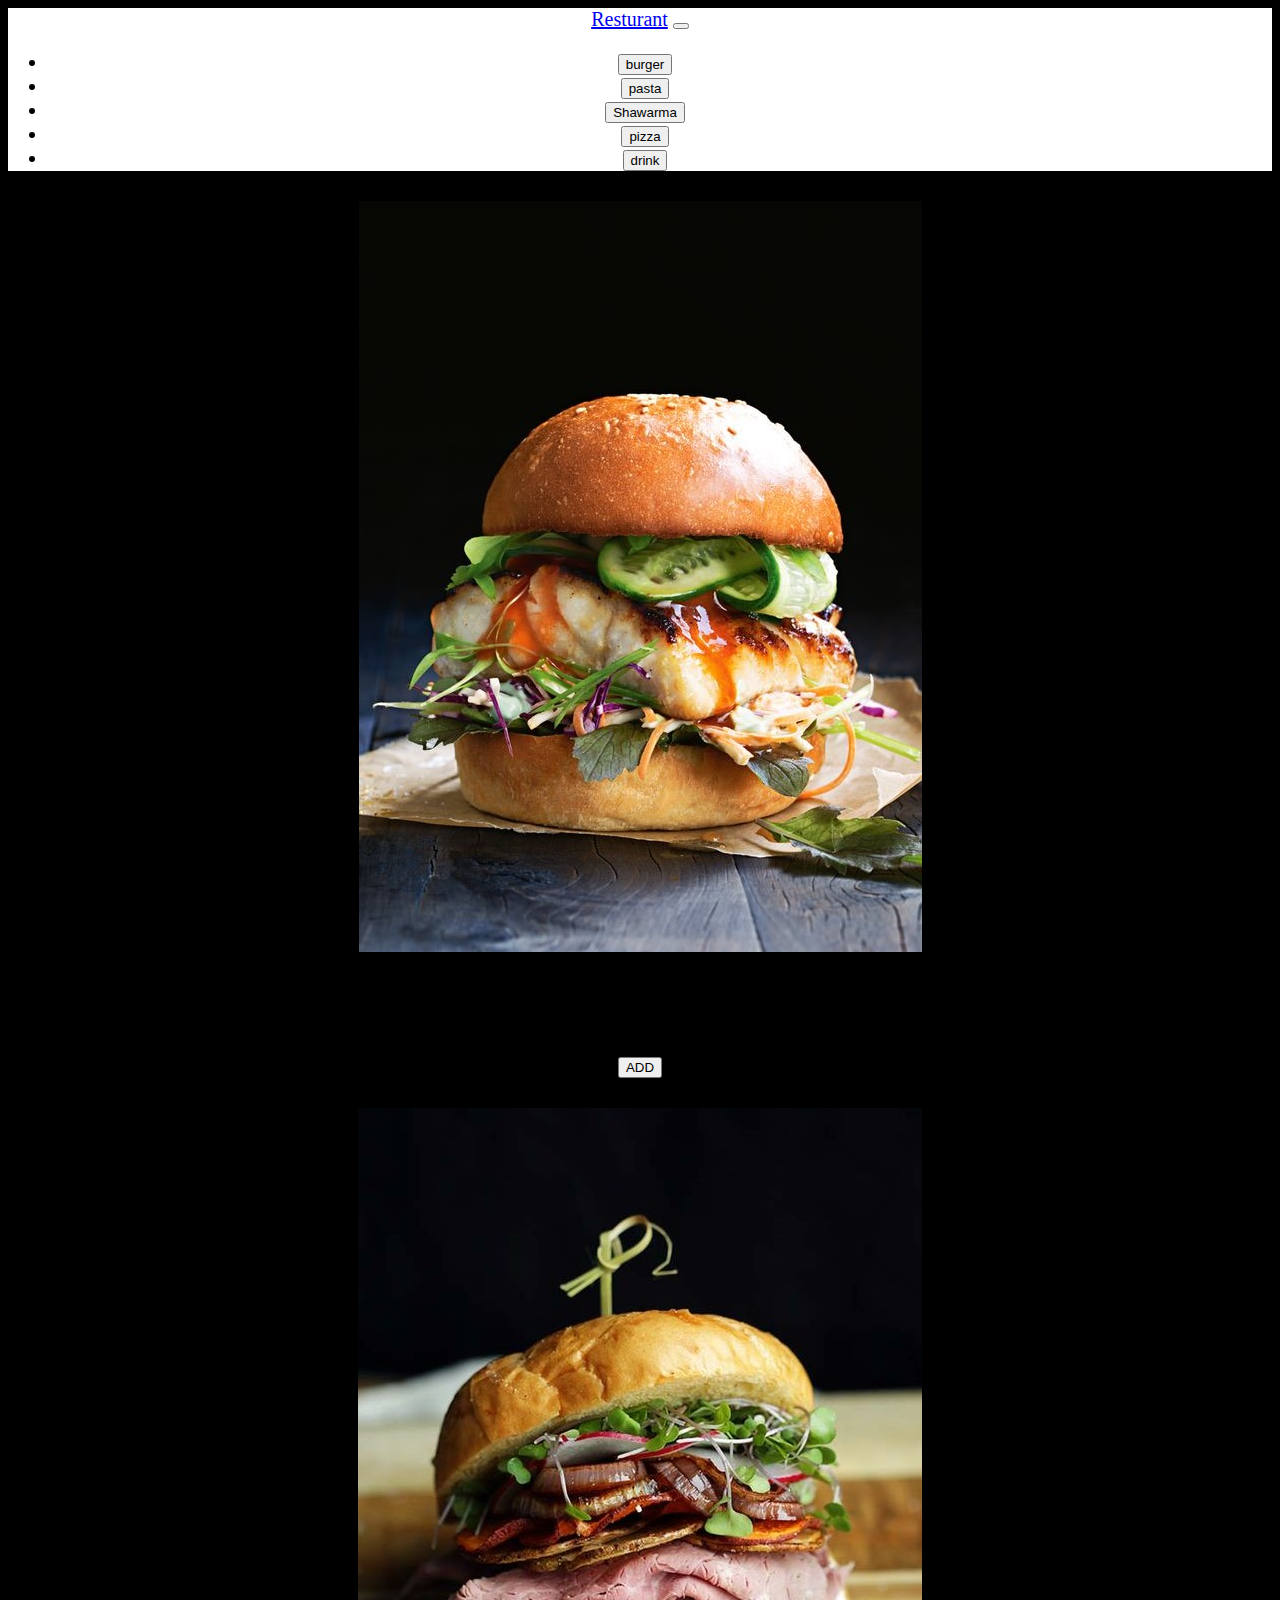
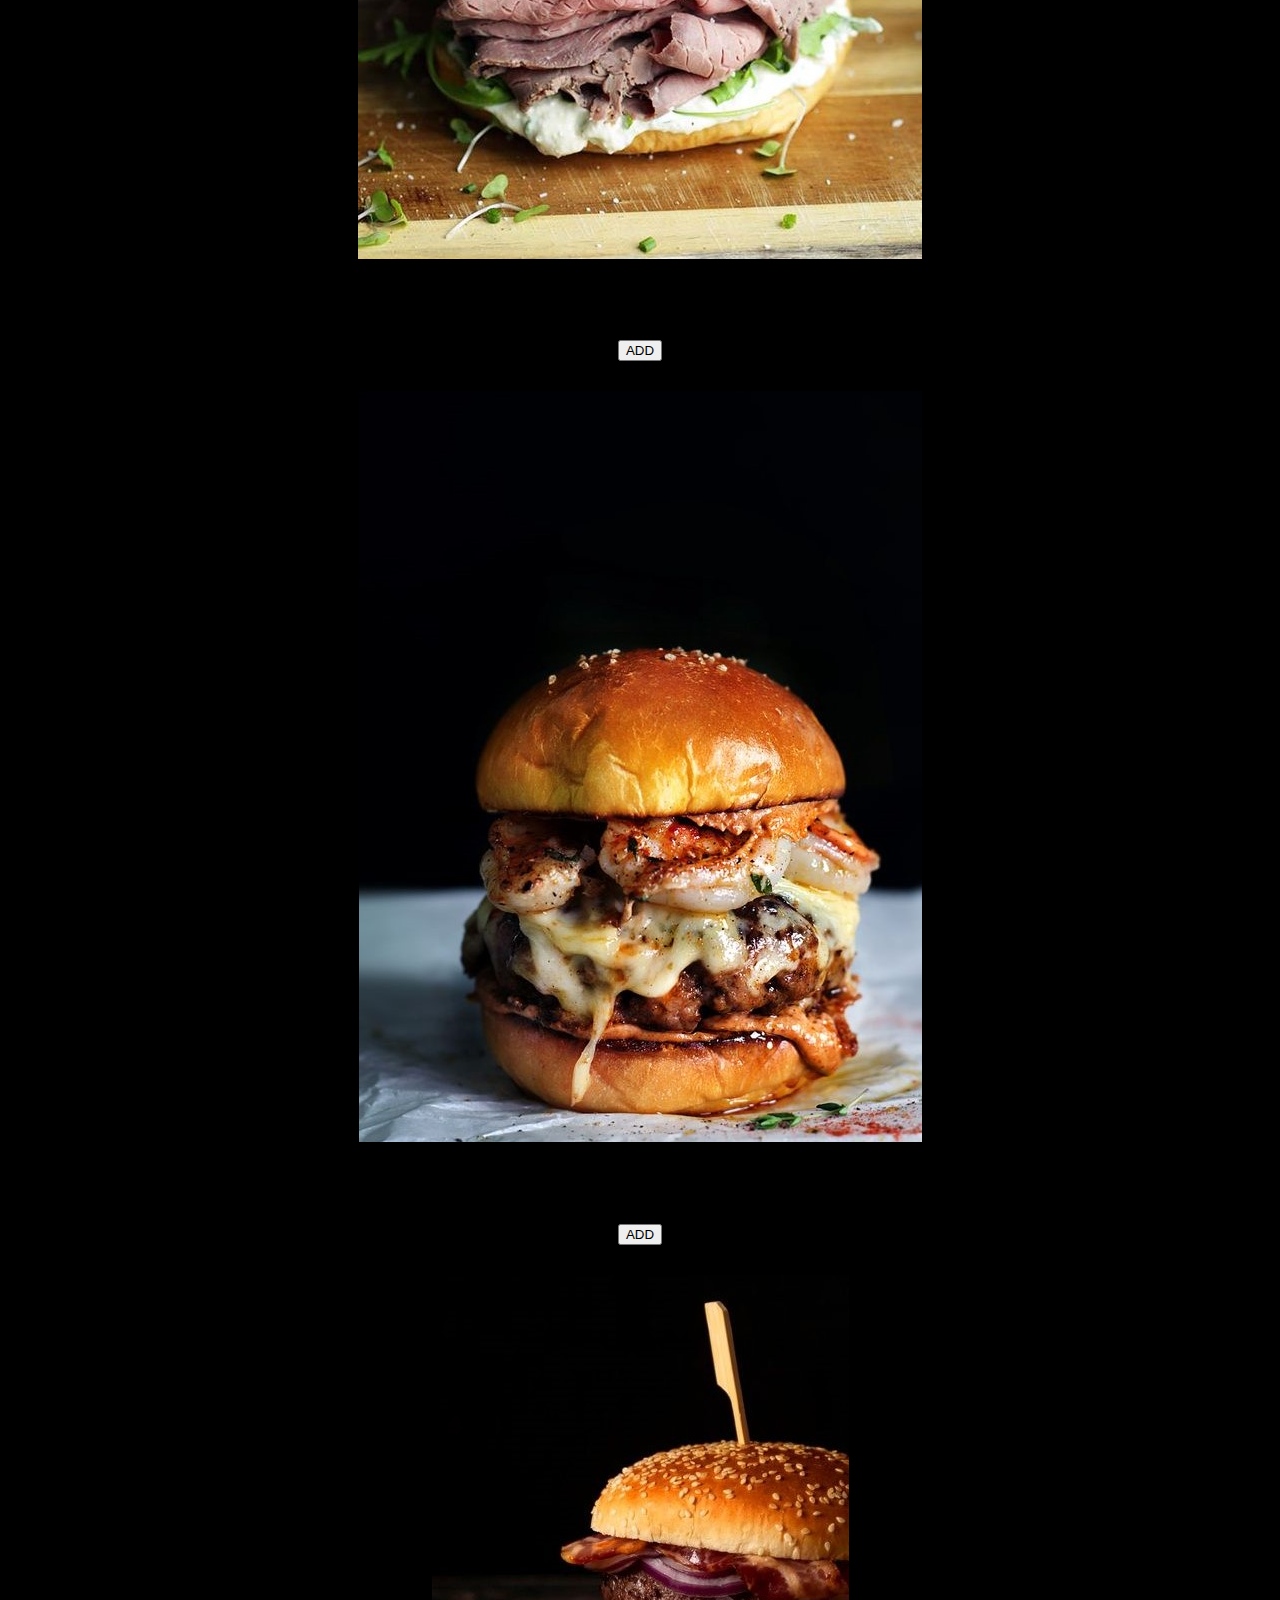
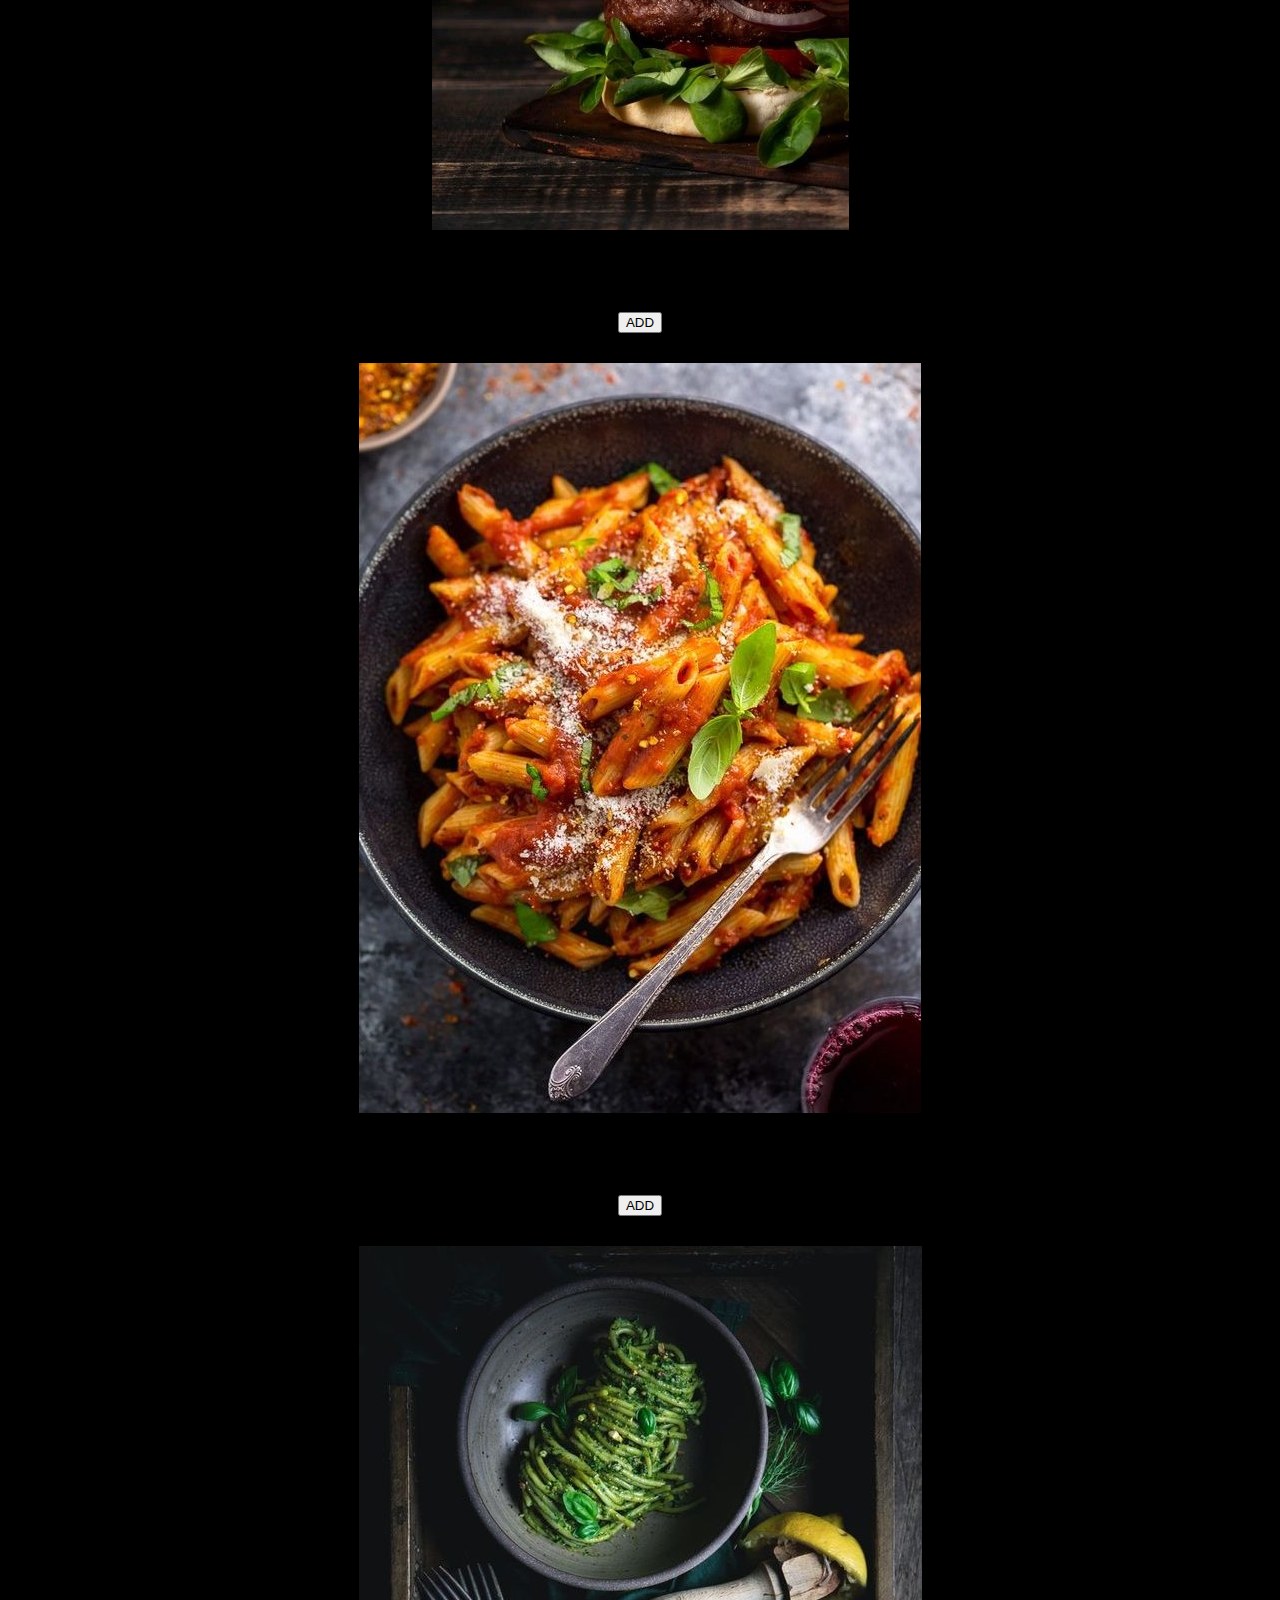
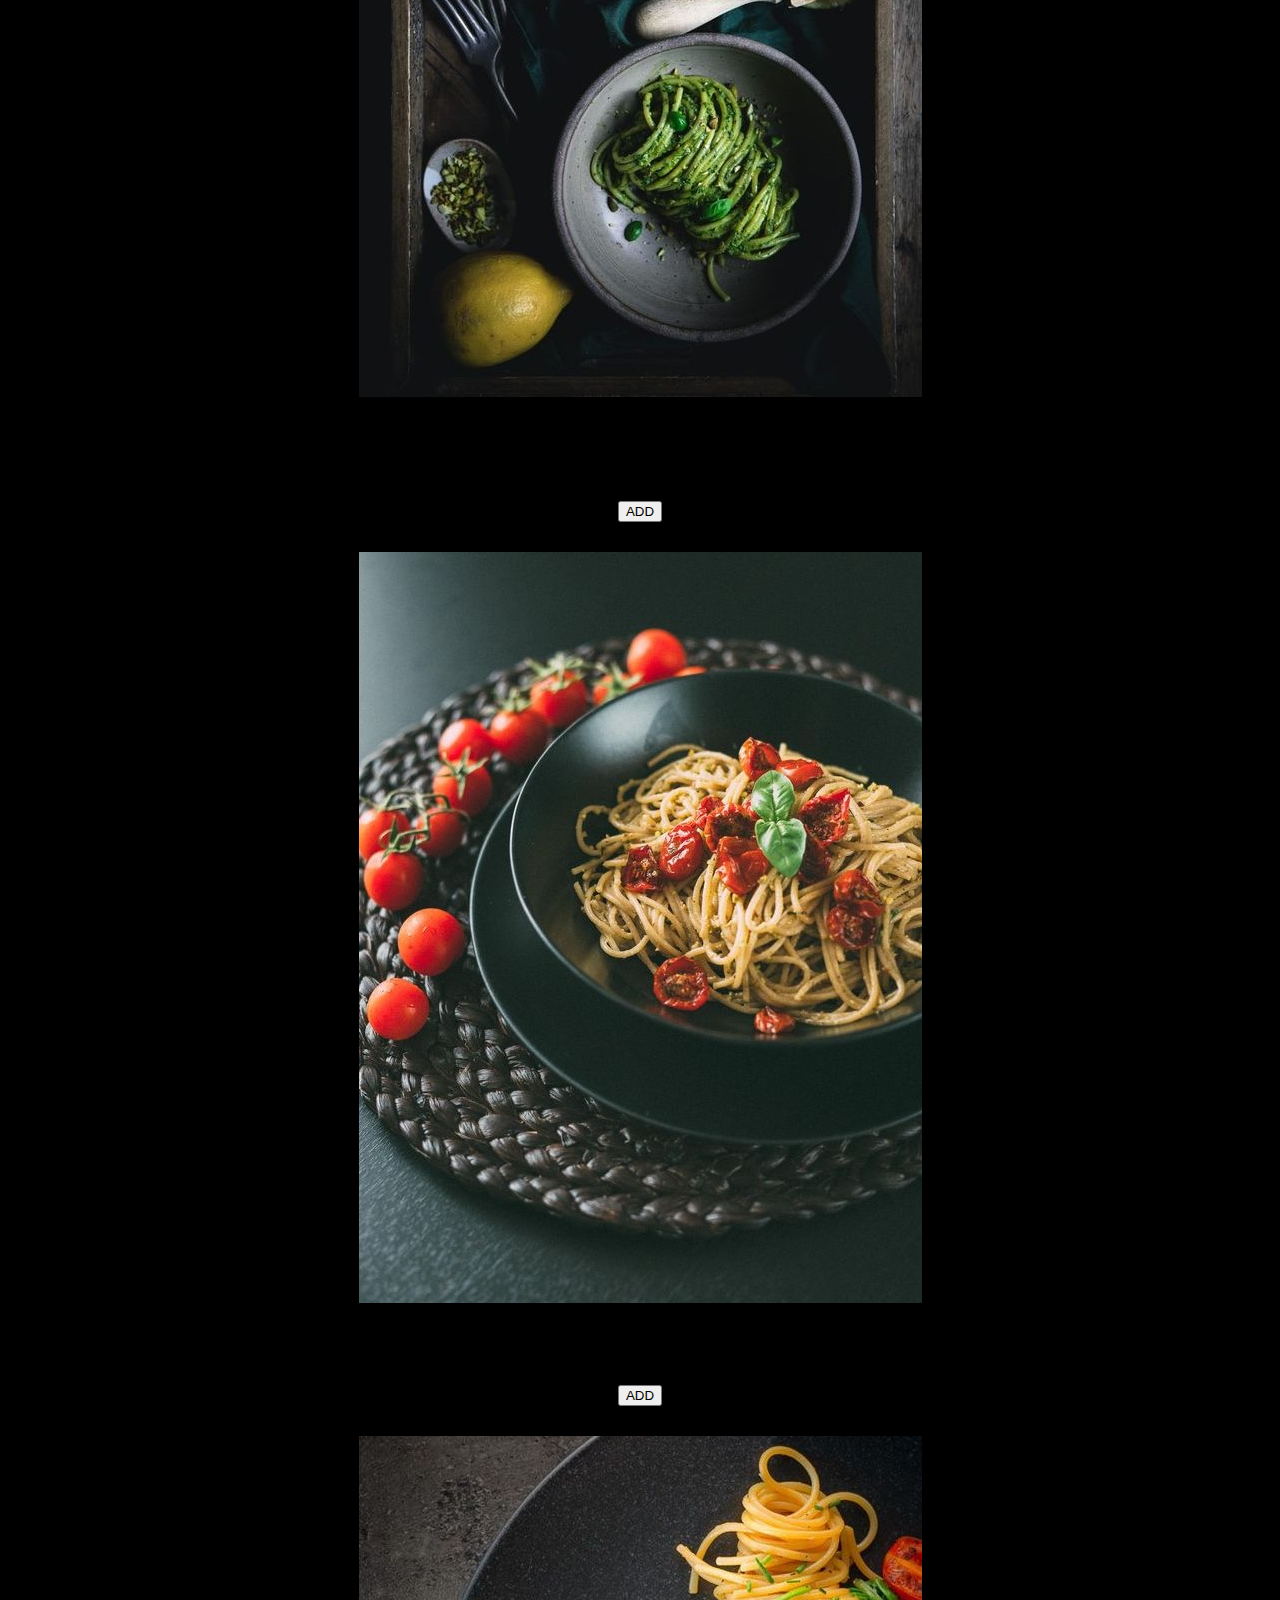
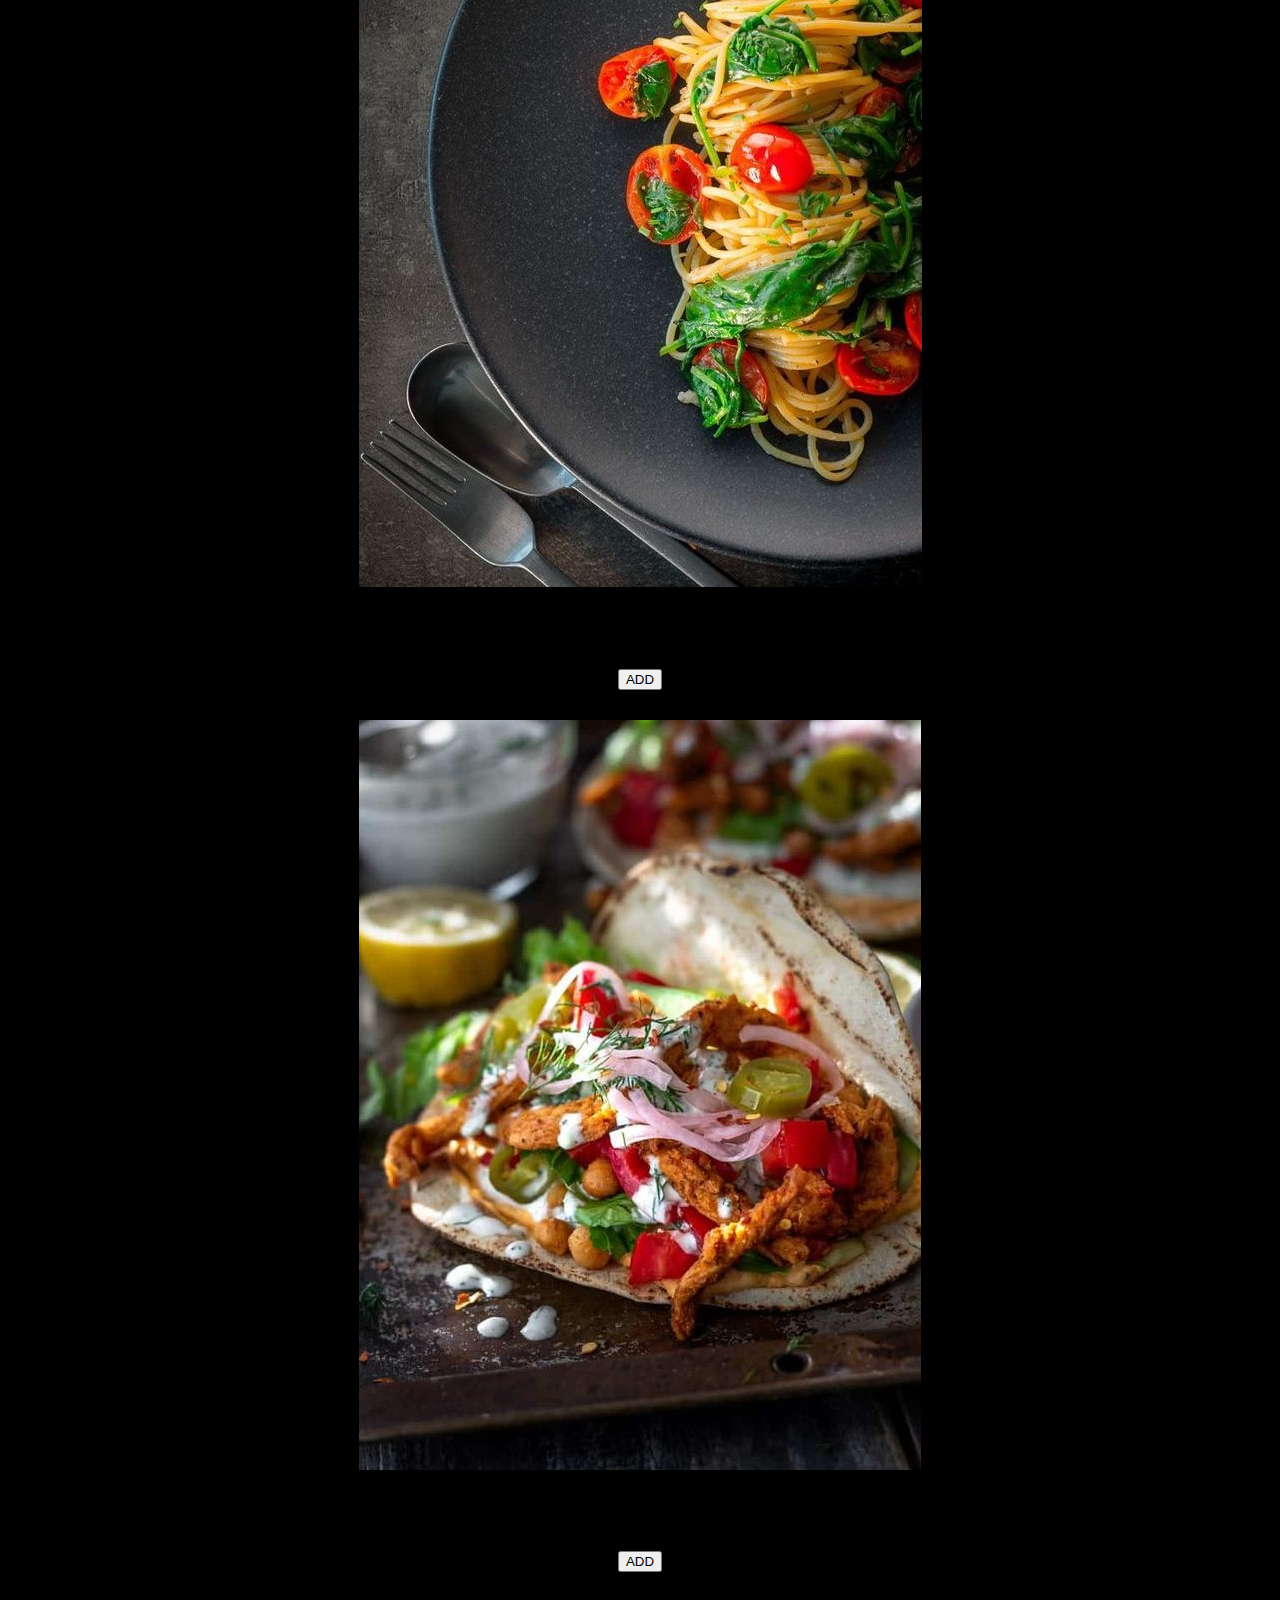
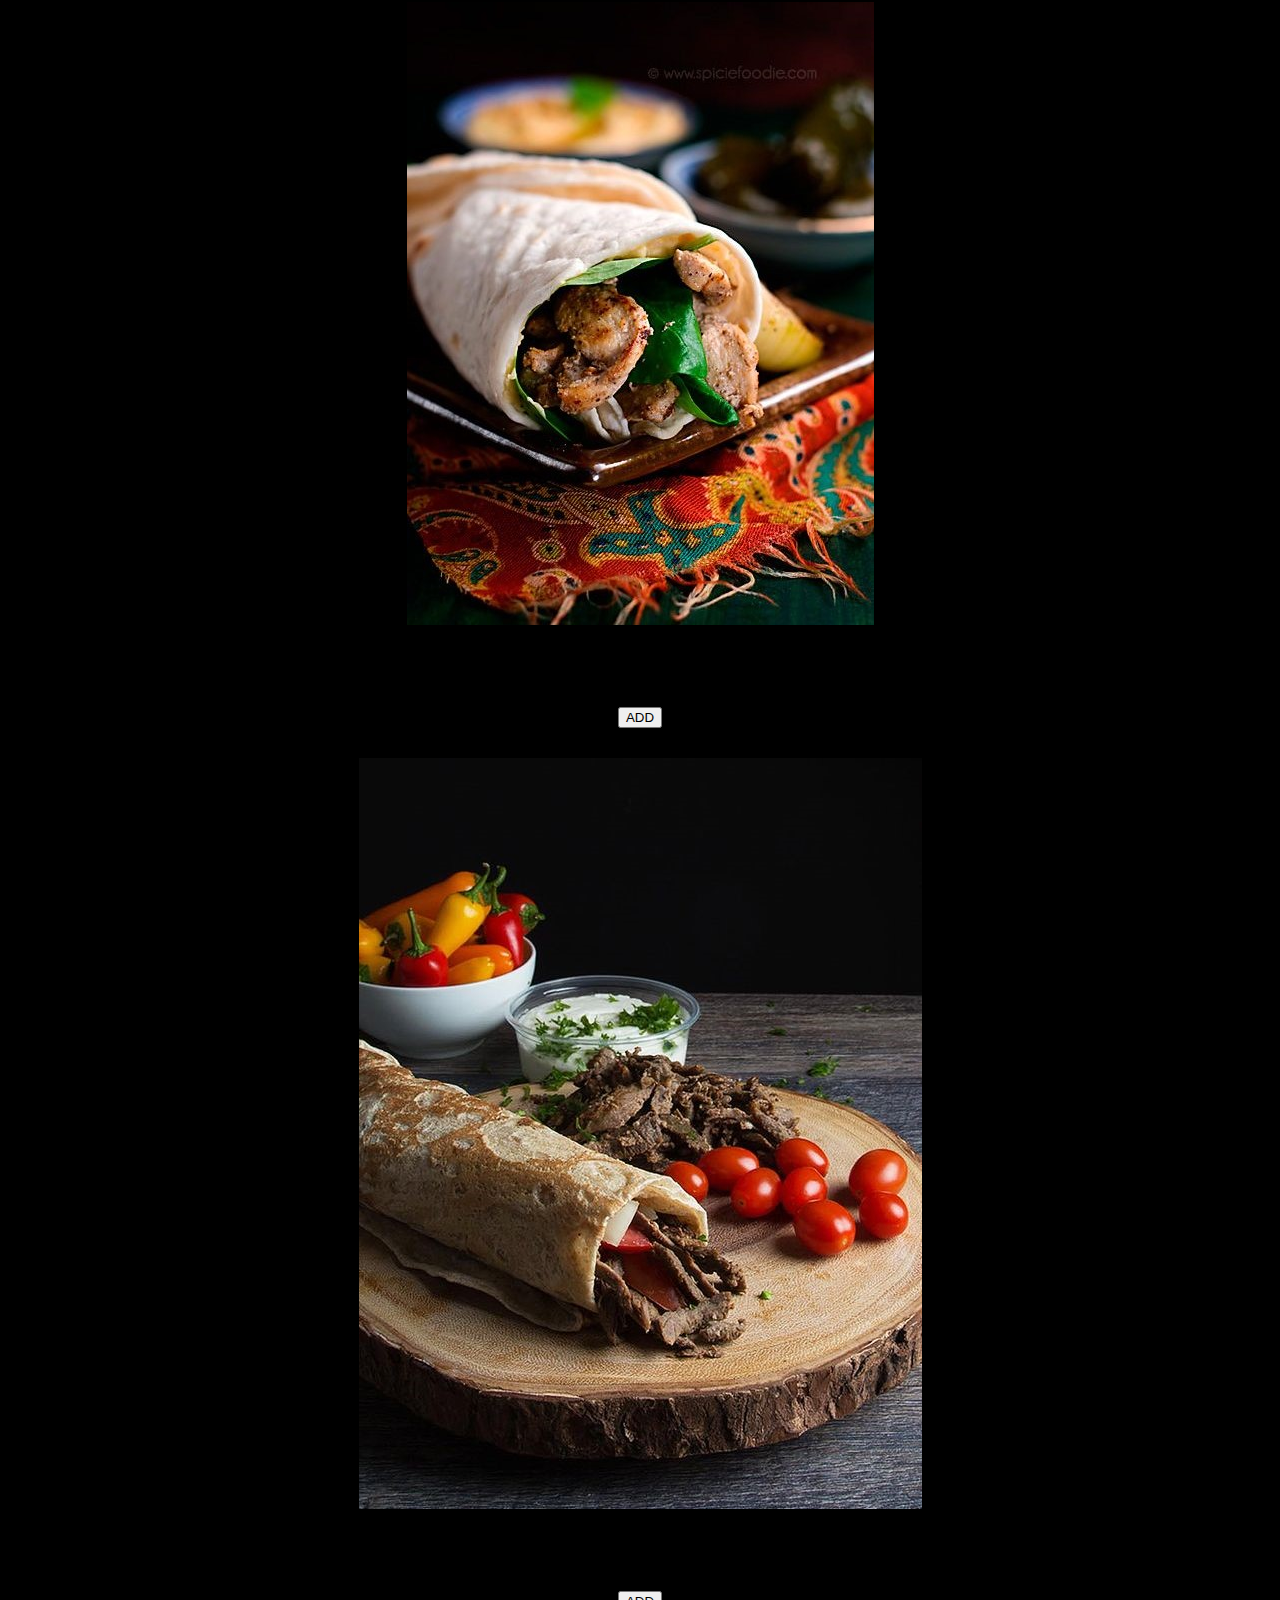
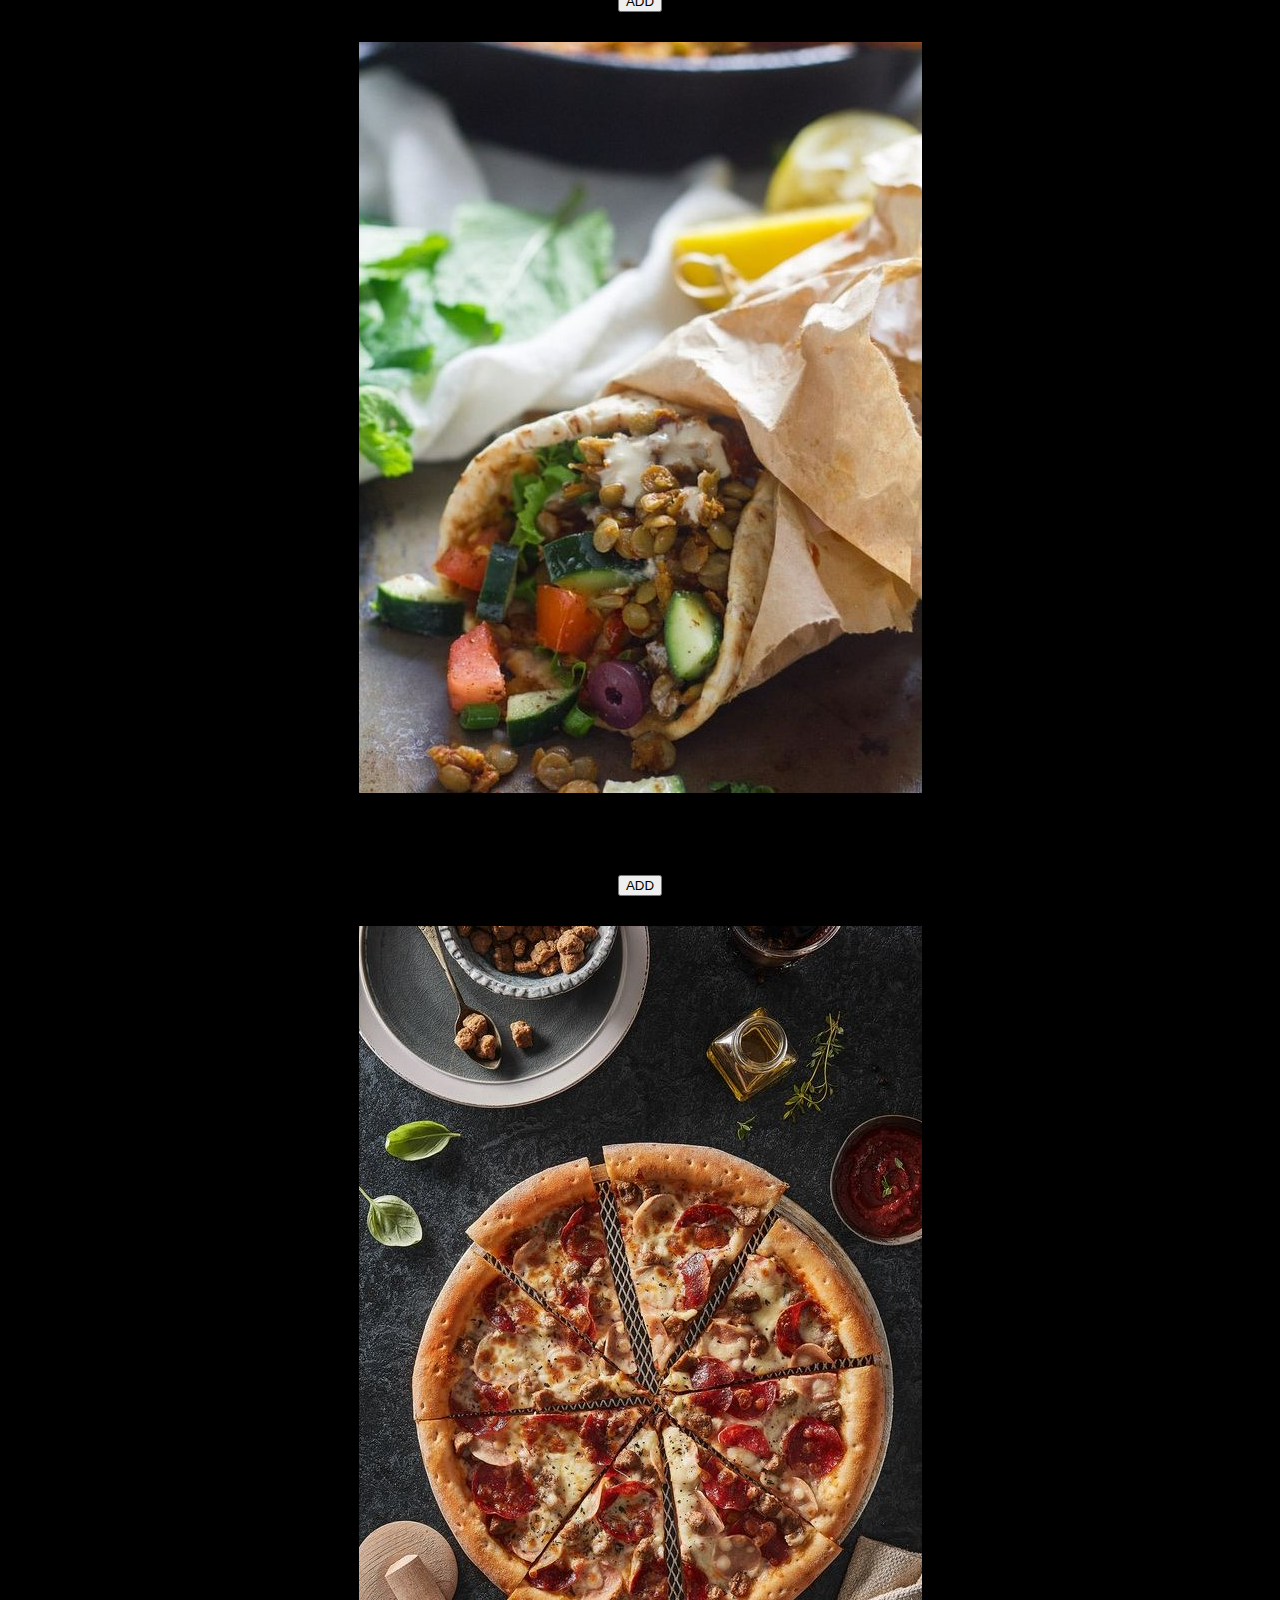
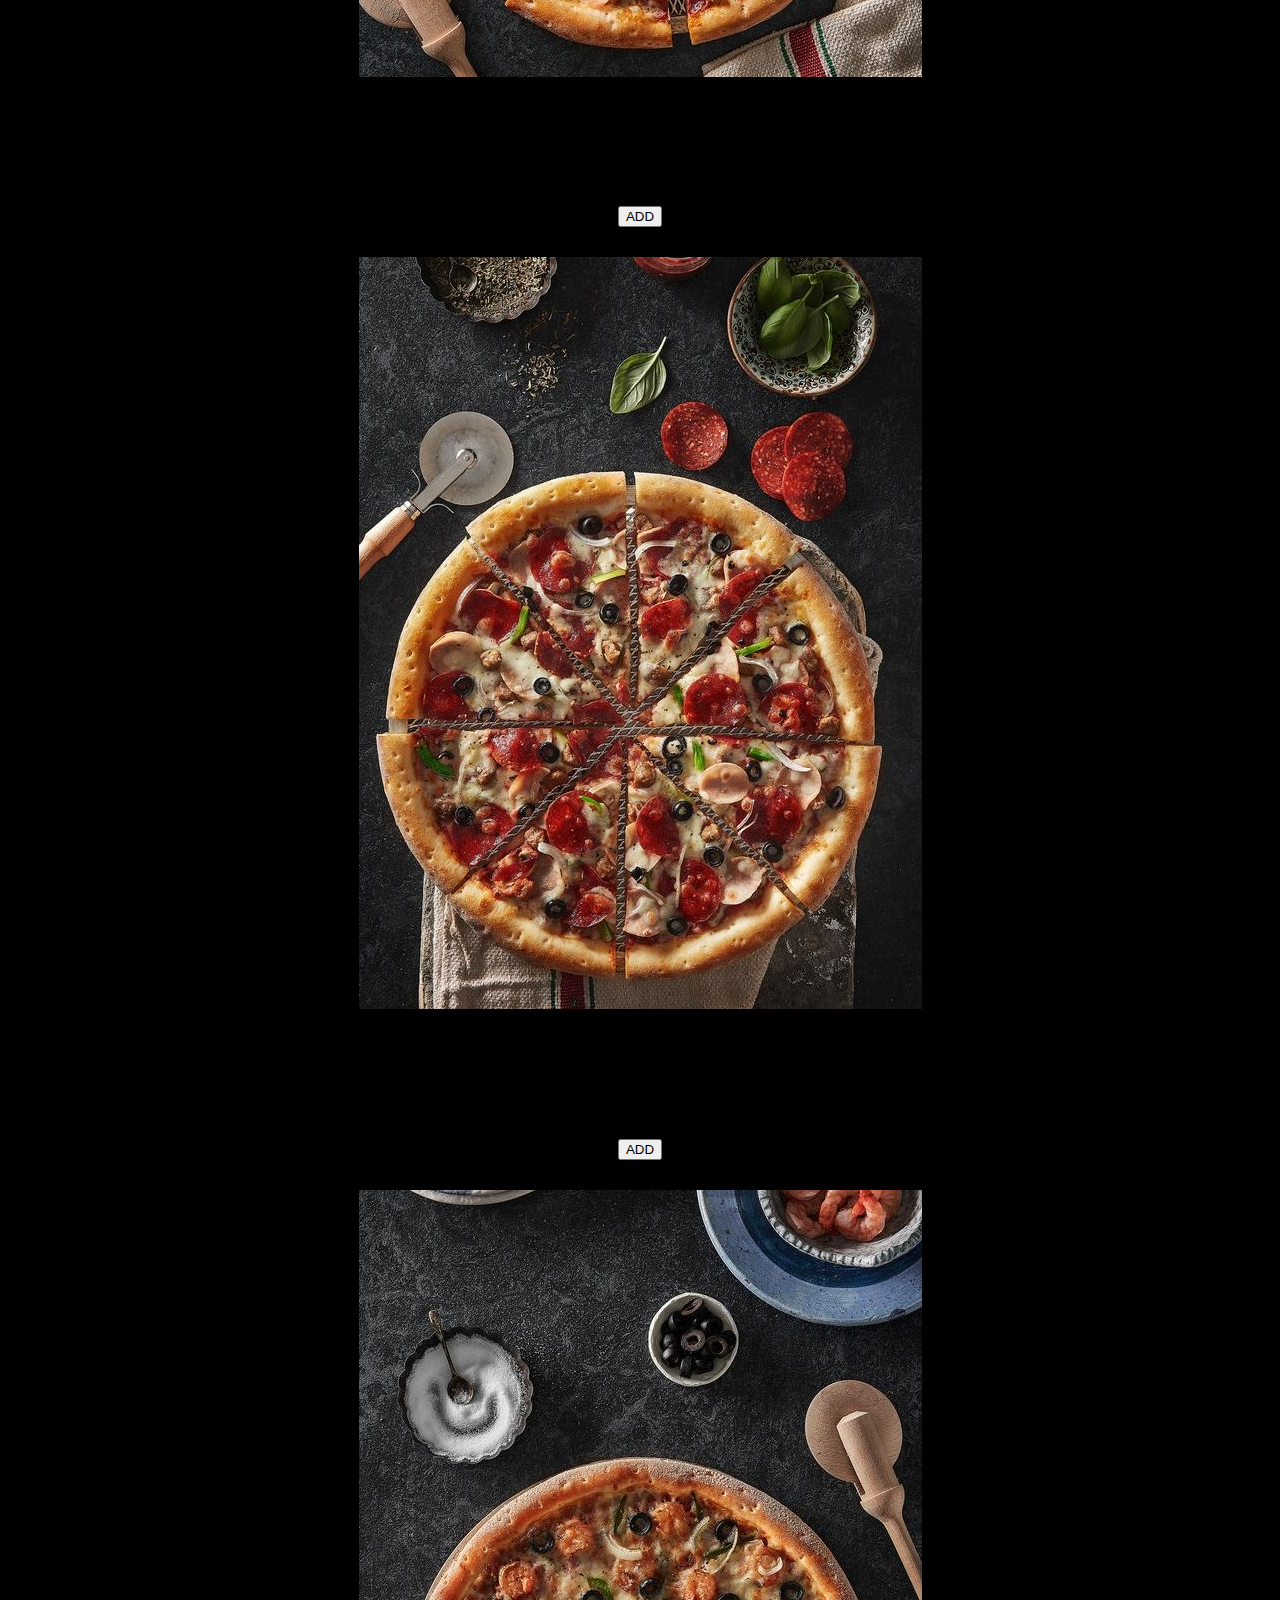
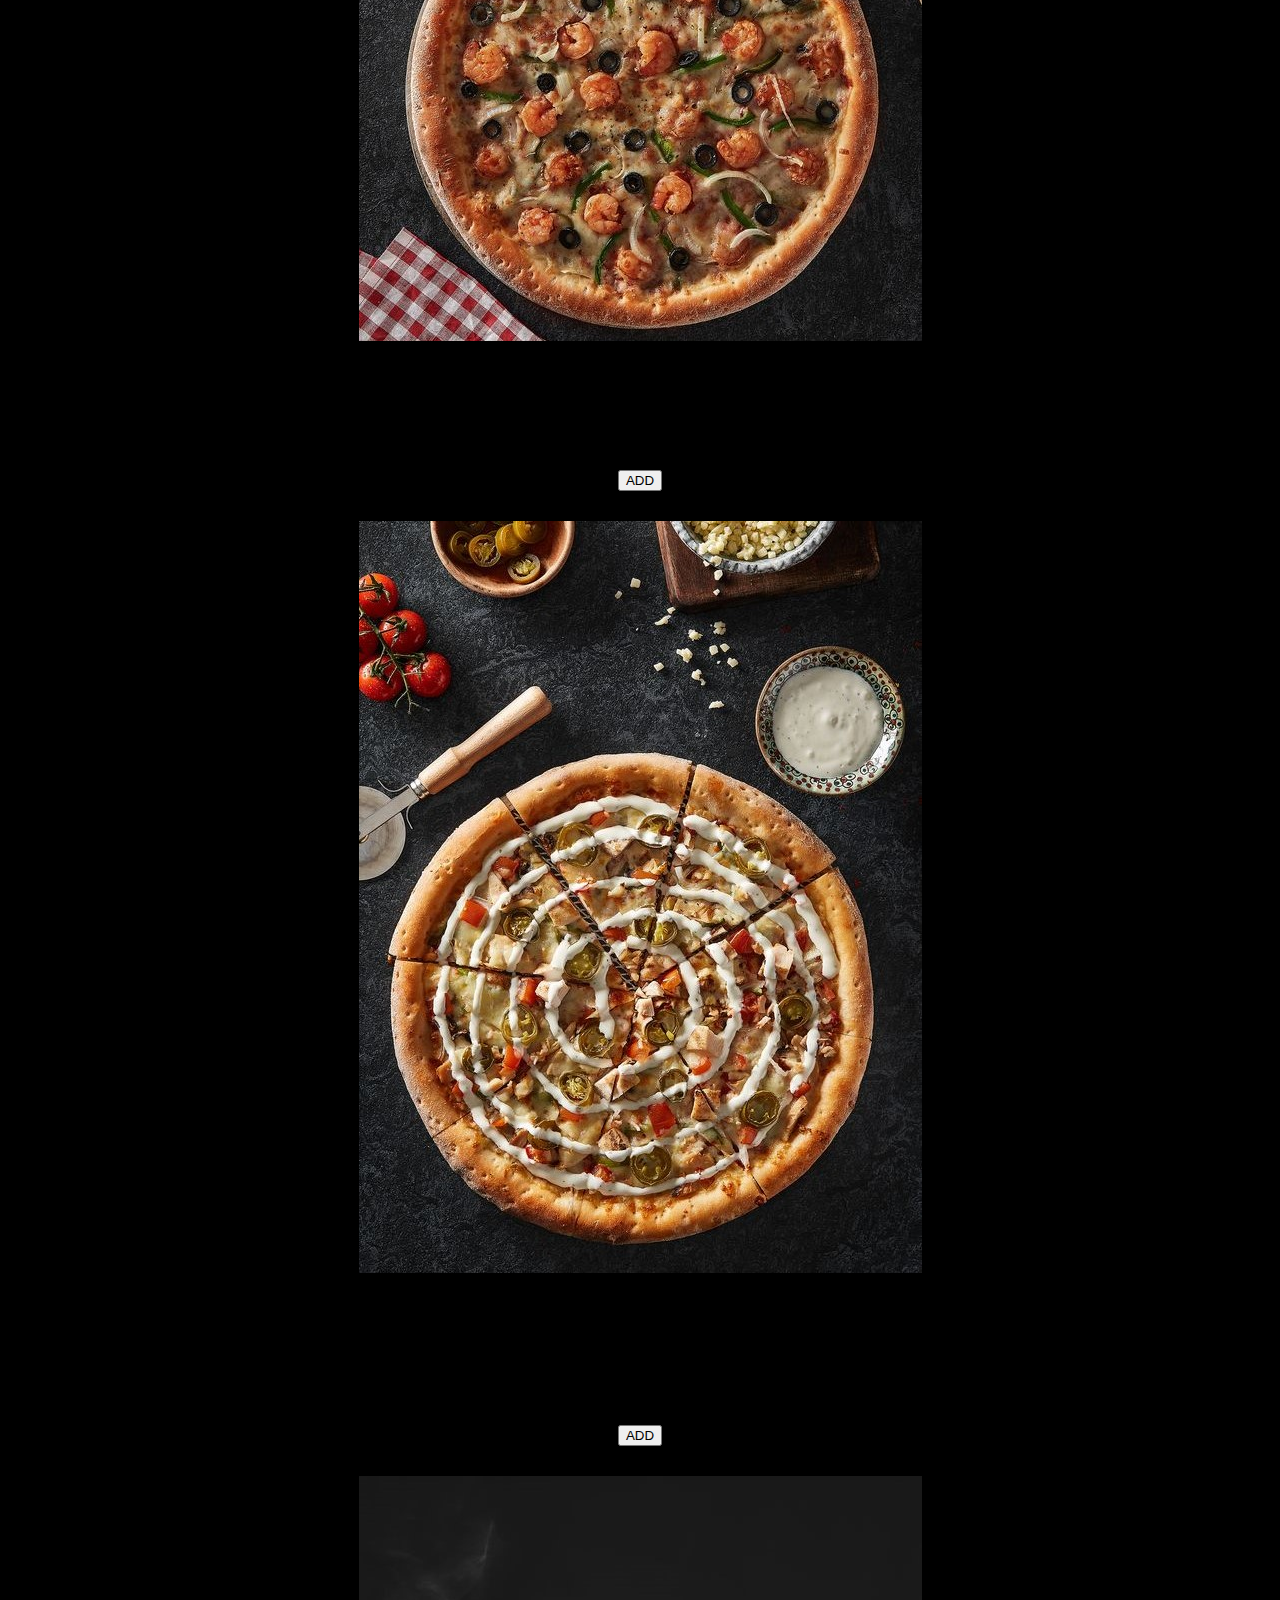
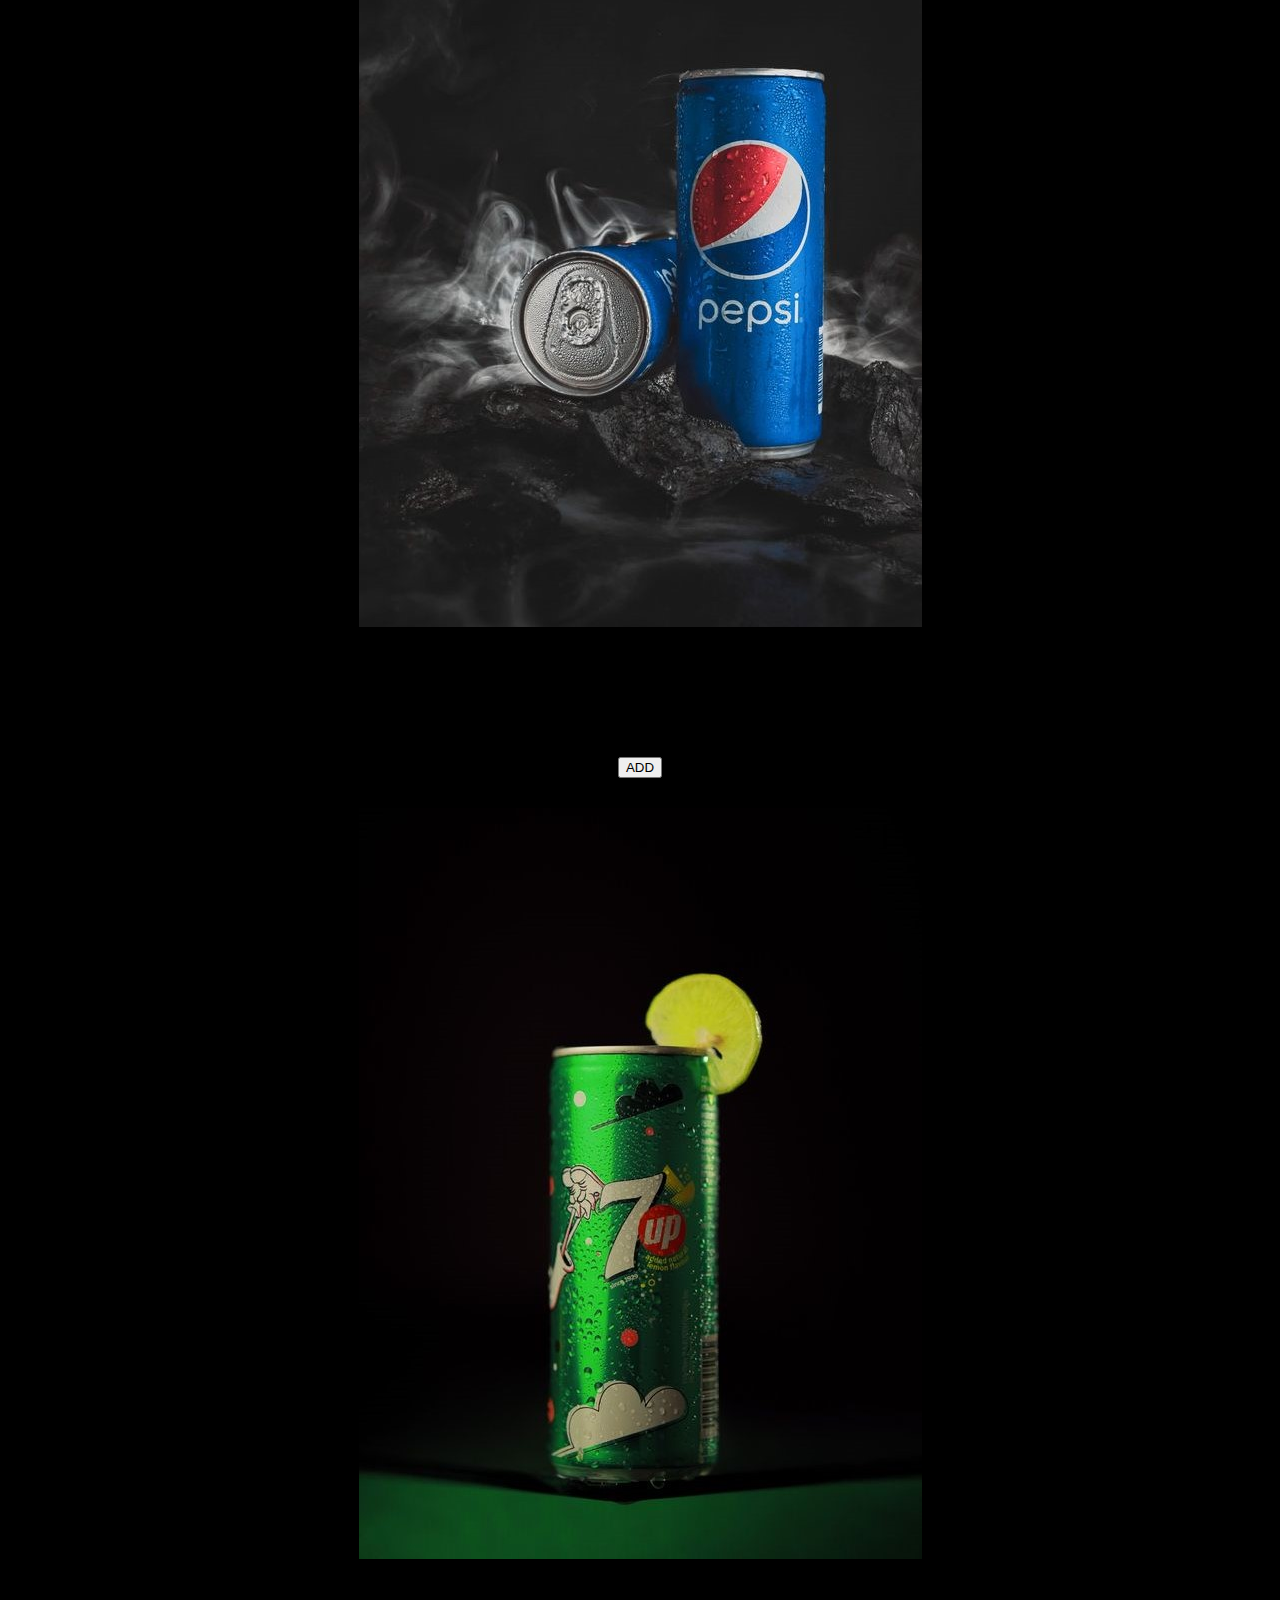
<file: project11.html>
<!DOCTYPE html>
<html lang="en">

<head>
    <meta charset="UTF-8">
    <meta http-equiv="X-UA-Compatible" content="IE=edge">
    <meta name="viewport" content="width=device-width, initial-scale=1.0">
    <title>Document</title>
    <link rel="stylesheet" href="https://cdnjs.cloudflare.com/ajax/libs/font-awesome/5.15.4/css/all.min.css">
    <link href="https://cdn.jsdelivr.net/npm/bootstrap@5.1.3/dist/css/bootstrap.min.css" rel="stylesheet"
        integrity="sha384-1BmE4kWBq78iYhFldvKuhfTAU6auU8tT94WrHftjDbrCEXSU1oBoqyl2QvZ6jIW3" crossorigin="anonymous">
    <script src="https://cdn.jsdelivr.net/npm/bootstrap@5.1.3/dist/js/bootstrap.bundle.min.js"
        integrity="sha384-ka7Sk0Gln4gmtz2MlQnikT1wXgYsOg+OMhuP+IlRH9sENBO0LRn5q+8nbTov4+1p" crossorigin="anonymous">
    </script>
    <link rel="stylesheet" type="text/css" href="css/project11.css">

</head>

<body>

    <nav class="navbar navbar-expand-lg navbar-light bg-light">
        <div class="container-fluid">
            <a class="navbar-brand" href="#">Resturant</a>
            <button class="navbar-toggler" type="button" data-bs-toggle="collapse"
                data-bs-target="#navbarSupportedContent" aria-controls="navbarSupportedContent" aria-expanded="false"
                aria-label="Toggle navigation">
                <span class="navbar-toggler-icon"></span>
            </button>
            <div class="collapse navbar-collapse" id="navbarSupportedContent">
                <ul class="navbar-nav me-auto mb-2 mb-lg-0">
                    <li class="nav-item">
                        <a href="#burger"><button type="button" class="btn btn-outline-primary btn-lg">burger</button></a>
                    </li>
                    <li class="nav-item">
                        <a href="#pasta"><button type="button" class="btn btn-outline-secondary btn-lg">pasta</button></a>
                    </li>
                    <li class="nav-item">
                        <a href="#shawarma"><button type="button" class="btn btn-outline-success btn-lg">Shawarma</button></a>
                    </li>
                    <li class="nav-item">
                        <a href="#pizza"><button type="button" class="btn btn-outline-danger btn-lg">pizza</button></a>
                    </li>
                    <li class="nav-item">
                        <a href="#drink"><button type="button" class="btn btn-outline-warning btn-lg">drink</button></a>
                       
                    </li>
                </ul>
            </div>
        </div>
    </nav>
    <div class="container" id= burger style="margin-top: 30px;">
        <div class="row">
            <div class="col-12 col-md-3">
                <div class="card" style="margin-bottom: 30px;">
                    <img src="img/999999.jpg" class="card-img-top" alt="..">
                    <div class="card-body">
                        <h5 class="card-title"></h5>
                        <p class="card-text">
                            Miso fish burger <br>with pickled cucumber and .
                            <br> 56SR
                            <br> <button type="button" class="btn btn-outline-danger">ADD</button></p>
                    </div>
                </div>
            </div>
            <div class="col-12 col-md-3">
                <div class="card" style="margin-bottom: 30px;">
                    <img src="img/09.jpg" class="card-img-top" alt="...">
                    <div class="card-body">
                        <h5 class="card-title"></h5>
                        <p class="card-text">
                            Roast Beef Sandwich Recipe with Horseradish Cream .
                            <br> 56SR
                            <br> <button type="button" class="btn btn-outline-danger">ADD</button></p>
                    </div>
                </div>
            </div>
            <div class="col-12 col-md-3">
                <div class="card" style="margin-bottom: 30px;">
                    <img src="img/999.jpg" class="card-img-top" alt="...">
                    <div class="card-body">
                        <h5 class="card-title"></h5>
                        <p class="card-text">
                            Mexican chorizo + Garlic shrimp burger.
                            <br> 56SR
                            <br> <button type="button" class="btn btn-outline-danger">ADD</button></p>
                    </div>
                </div>
            </div>
            <div class="col-12 col-md-3">
                <div class="col">
                    <div class="card" style="margin-bottom: 30px;">
                        <img src="img/99.jpg" class="card-img-top" alt="...">
                        <div class="card-body">
                            <h5 class="card-title"></h5>
                            <p class="card-text">Burger With Beef, Cheese And Salad
                                .<br> 56SR
                                <br> <button type="button" class="btn btn-outline-danger">ADD</button> </p>
                        </div>
                    </div>
                </div>
            </div>
        </div>
        <div class="row" id=pasta>
            <div class="col-12 col-md-3">
                <div class="card" style="margin-bottom: 30px;">
                    <img src="img/M.jpg" class="card-img-top" alt="..">
                    <div class="card-body">
                        <h5 class="card-title"></h5>
                        <p class="card-text">
                            Penne Arrabbiata - An easy recipe for Penne Arrabbiata.
                            <br> 56SR
                            <br> <button type="button" class="btn btn-outline-danger">ADD</button></p>
                    </div>
                </div>
            </div>
            <div class="col-12 col-md-3">
                <div class="card" style="margin-bottom: 30px;">
                    <img src="img/M1.jpg" class="card-img-top" alt="...">
                    <div class="card-body">
                        <h5 class="card-title"></h5>
                        <p class="card-text">
                            Lemony Pistachio <br>Pesto.
                            <br> 56SR
                            <br> <button type="button" class="btn btn-outline-danger">ADD</button></p>
                    </div>
                </div>
            </div>
            <div class="col-12 col-md-3">
                <div class="card" style="margin-bottom: 30px;">
                    <img src="img/m2.jpg" class="card-img-top" alt="...">
                    <div class="card-body">
                        <h5 class="card-title"> </h5>
                        <p class="card-text">
                            Vegan Spaghetti with Pistachio Pesto.
                            <br> 56SR
                            <br><button type="button" class="btn btn-outline-danger">ADD</button></p>
                    </div>
                </div>
            </div>
            <div class="col-12 col-md-3">
                <div class="card" style="margin-bottom: 30px;">
                    <img src="img/m3.jpg" class="card-img-top" alt="...">
                    <div class="card-body">
                        <h5 class="card-title"></h5>
                        <p class="card-text">
                            Roasted Garlic Pasta with Tomatoes and Spinach .
                            <br> 56SR
                            <br> <button type="button" class="btn btn-outline-danger">ADD</button></p>
                    </div>
                </div>
            </div>
        </div>
        <div class="row" id=shawarma>
            <div class="col-12 col-md-3">
                <div class="card" style="margin-bottom: 30px;">
                    <img src="img/m5.jpg" class="card-img-top" alt="..">
                    <div class="card-body">
                        <h5 class="card-title"></h5>
                        <p class="card-text">Succulent Vegan
                            Shawarma (soy curl tenders).<br> 24SR
                            <br> <button type="button" class="btn btn-outline-danger">ADD</button>
                        </p>
                    </div>
                </div>
            </div>
            <div class="col-12 col-md-3">
                <div class="card" style="margin-bottom: 30px;">
                    <img src="img/55.jpg" class="card-img-top" alt="...">
                    <div class="card-body">
                        <h5 class="card-title"></h5>
                        <p class="card-text">
                            Shawarma Rolled, Moist Grilled chicken.
                            <br> 24SR
                            <br> <button type="button" class="btn btn-outline-danger">ADD</button>
                        </p>
                    </div>
                </div>
            </div>
            <div class="col-12 col-md-3">
                <div class="card" style="margin-bottom: 30px;">
                    <img src="img/555.jpg" class="card-img-top" alt="...">
                    <div class="card-body">
                        <h5 class="card-title"></h5>
                        <p class="card-text">
                            Shawarma Rolled, Moist Grilled Meat.
                            <br> 24SR
                            <br> <button type="button" class="btn btn-outline-danger">ADD</button></p>
                    </div>
                </div>
            </div>
            <div class="col-12 col-md-3">
                <div class="col">
                    <div class="card" style="margin-bottom: 30px;">
                        <img src="img/55555.jpg" class="card-img-top" alt="...">
                        <div class="card-body">
                            <h5 class="card-title"> </h5>
                            <p class="card-text">
                                Lentil Shawarma Pitas With Vegetables
                                .<br> 24SR
                                <br> <button type="button" class="btn btn-outline-danger">ADD</button>
                            </p>
                        </div>
                    </div>
                </div>
            </div>
        </div>
        <div class="row" id=pizza>
            <div class="col-12 col-md-3">
                <div class="card" style="margin-bottom: 30px;">
                    <img src="img/p2.jpg" class="card-img-top" alt="..">
                    <div class="card-body">
                        <h5 class="card-title">meatzza</h5>
                        <p class="card-text">beef pepperoni,italiano sausage, mazzarella& Tomatoes.
                            <br> 46SR
                            <br> <button type="button" class="btn btn-outline-danger">ADD</button>
                        </p>
                    </div>
                </div>
            </div>
            <div class="col-12 col-md-3">
                <div class="card" style="margin-bottom: 30px;">
                    <img src="img/p4.jpg" class="card-img-top" alt="...">
                    <div class="card-body">
                        <h5 class="card-title">extravaganzza</h5>
                        <p class="card-text">beef pepperoni,italiano sausage, mazzarella with
                            Vegetables.
                            <br> 46SR
                            <br> <button type="button" class="btn btn-outline-danger">ADD</button>
                        </p>
                    </div>
                </div>
            </div>
            <div class="col-12 col-md-3">
                <div class="card" style="margin-bottom: 30px;">
                    <img src="img/p5.jpg" class="card-img-top" alt="...">
                    <div class="card-body">
                        <h5 class="card-title">dynamite shrimp</h5>
                        <p class="card-text">Shrimp,green pappers, mazzarella cheese , american
                            cheese.
                            <br> 46SR
                            <br> <button type="button" class="btn btn-outline-danger">ADD</button>
                        </p>
                    </div>
                </div>
            </div>
            



            <div class="col-12 col-md-3">
                <div class="card" style="margin-bottom: 30px;">
                    <img src="img/p8.jpg" class="card-img-top" alt="...">
                    <div class="card-body">
                        <h5 class="card-title">hot & spicy</h5>
                        <p class="card-text">chicken,onions,Tomatoes to green peppers<br> and
                            jalapenos.
                            <br> 46SR
                            <br> <button type="button" class="btn btn-outline-danger">ADD</button>
                        </p>
                    </div>
                </div>
            </div>

            <div class="col-12 col-md-3" id=drink>
                <div class="card" style="margin-bottom: 30px;">
                    <img src="img/d6.jpg" class="card-img-top" alt="...">
                    <div class="card-body">
                        <h5 class="card-title">pepsi</h5>
                        <p class="card-text">
                            <br> 6SR
                            <br> <button type="button" class="btn btn-outline-danger">ADD</button>
                        </p>
                    </div>
                </div>
            </div>
            <div class="col-12 col-md-3">
                <div class="card" style="margin-bottom: 30px;">
                    <img src="img/d3.jpg" class="card-img-top" alt="...">
                    <div class="card-body">
                        <h5 class="card-title">7up</h5>
                        <p class="card-text">
                            <br> 6SR
                            <br> <button type="button" class="btn btn-outline-danger">ADD</button>
                        </p>
                    </div>
                </div>
            </div>
            <div class="col-12 col-md-3">
                <div class="card" style="margin-bottom: 30px;">
                    <img src="img/d1.jpg" class="card-img-top" alt="...">
                    <div class="card-body">
                        <h5 class="card-title">mango juice</h5>
                        <p class="card-text">
                            <br> 26SR
                            <br> <button type="button" class="btn btn-outline-danger">ADD</button>
                        </p>
                    </div>
                </div>
            </div>
            <div class="col-12 col-md-3">
                <div class="card" style="margin-bottom: 30px;">
                    <img src="img/d2.jpg" class="card-img-top" alt="...">
                    <div class="card-body">
                        <h5 class="card-title">strowberry juice</h5>
                        <p class="card-text">
                            <br> 26SR
                            <br> <button type="button" class="btn btn-outline-danger">ADD</button>
                        </p>
                    </div>
                </div>
            </div>
        </div>
    </div>
    
    
    </div>
    </div>
</body>
</file>
<file: css/invoice.css>
.row{
    text-align: center;
    font-weight: bold;
}

.list-group{
    padding: 0;
}

.row h1{
    color: white;
    text-transform: uppercase;
}
#ok{display: block;
    margin-left:auto;
    margin-right: auto;
    display: grid;
    justify-content: center;
}
h2{text-decoration: underline;
    font-family: Georgia, 'Times New Roman', Times, serif;
    font-size: 30px;
    text-align: center;
    color: white;
}
body{ background-color: black;}
</file>
<file: css/menu.css>
body{background-color: black;
    text-align: center;
font-family: Georgia, 'Times New Roman', Times, serif;
font-size: 20px;}

.nav{margin-left: 800px;
}

.navbar {
    background-color: black;

}

.nav-item{
    padding-right: 30px;
}

.navbar-dark, bg-dark{
    background-color: #000;
}
</file>
<file: css/project11.css>
body{background-color: black;
    text-align: center;
font-family: Georgia, 'Times New Roman', Times, serif;
font-size: 20px;}

.nav{margin-left: 800px;
}

.navbar {
    background-color: white;
}

.nav-item{
    padding-right: 30px;
}

.navbar-dark, bg-dark{
    background-color: #000;
}
</file>
